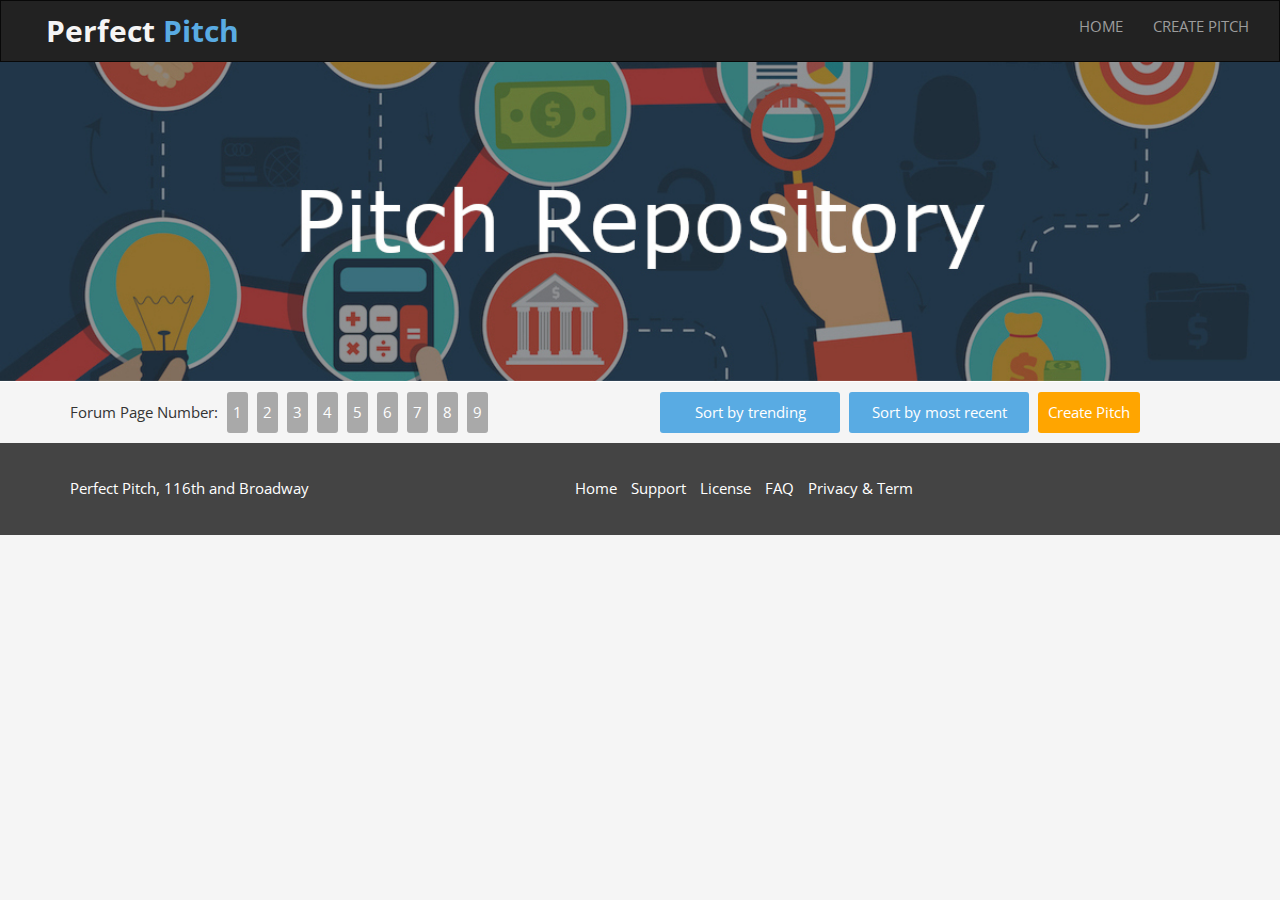
<file: index.html>
<!DOCTYPE html>
<html lang="en">
  <head>
    <meta charset="utf-8">
    <meta http-equiv="X-UA-Compatible" content="IE=edge">
    <meta name="viewport" content="width=device-width, initial-scale=1">  
    
      <script>
                      // When the user scrolls the page, execute myFunction 
                window.onscroll = function() {myFunction()};

                // Get the header
                var header = document.getElementById("myHeader");

                // Get the offset position of the navbar
                var sticky = header.offsetTop;

                // Add the sticky class to the header when you reach its scroll position. Remove "sticky" when you leave the scroll position
                function myFunction() {
                  if (window.pageYOffset > sticky) {
                    header.classList.add("sticky");
                  } else {
                    header.classList.remove("sticky");
                  }
                }
      </script>
    
  
    <!-- Font awesome -->
    <link href="css/font-awesome.css" rel="stylesheet">
    <!-- Bootstrap -->
    <link href="css/bootstrap.css" rel="stylesheet">   
    <!-- slick slider -->
    <link rel="stylesheet" type="text/css" href="css/slick.css">
    <!-- price picker slider -->
    <link rel="stylesheet" type="text/css" href="css/nouislider.css">
    <!-- Fancybox slider -->
    <link rel="stylesheet" href="css/jquery.fancybox.css" type="text/css" media="screen" /> 
    <!-- Stylesheet -->
    <link rel="stylesheet" href="css/replacement-styles.css" type="text/css"/> 
    <!-- Theme color -->
    <link rel="shortcut icon" href="img/favicon-1.png" type="image/x-icon">
    <link id="switcher" href="css/theme-color/default-theme.css" rel="stylesheet">     

    <!-- Main style sheet -->
    <link href="css/style.css" rel="stylesheet">    

   
    <!-- Google Font -->
    <link href='https://fonts.googleapis.com/css?family=Vollkorn' rel='stylesheet' type='text/css'>    
    <link href='https://fonts.googleapis.com/css?family=Open+Sans' rel='stylesheet' type='text/css'>
    

    <!-- HTML5 shim and Respond.js for IE8 support of HTML5 elements and media queries -->
    <!-- WARNING: Respond.js doesn't work if you view the page via file:// -->
    <!--[if lt IE 9]>
      <script src="https://oss.maxcdn.com/html5shiv/3.7.2/html5shiv.min.js"></script>
      <script src="https://oss.maxcdn.com/respond/1.4.2/respond.min.js"></script>
    <![endif]-->
   
  </head>
  
  <body class="aa-price-range" style="background-color:whitesmoke; margin-bottom: 0px;"> 
      <nav class="navbar navbar-inverse" style="border-radius: 0%; margin-bottom: 0px;">
          <div class="container-fluid" style="margin-bottom: 0px;">
            <div class="navbar-header">
                <h2><span style="color:whitesmoke">Perfect</span> Pitch</h2>
            </div>
            <div class="collapse navbar-collapse" id="myNavbar">
              <ul class="nav navbar-nav">
              </ul>
              <ul class="nav navbar-nav navbar-right">
                  <li><a href="index.html">HOME</a></li>
                  <li><a href="project-create.html">CREATE PITCH</a></li>
              </ul>
            </div>
          </div>
        </nav>
  <!-- End menu section -->
  <div class="container-fluid" >
    <div class="row">
<img src="img/header-home.jpg" width="100%;" style="margin-bottom: 10px;">
    </div>
  </div>
  
      
  </div>
 <div class="container" id="pageSelecteor">
    <div class = row>
      <div class="col-md-6">
          Forum Page Number:
          <button href="index.html" style="background-color: darkgray; ">
              1
          </button>
          <button href="index.html" style="background-color: darkgray;">
              2
          </button>
          <button href="index.html" style="background-color: darkgray;">
              3
          </button>
          <button href="index.html" style="background-color: darkgray;">
              4
          </button>
          <button href="index.html" style="background-color: darkgray;">
              5
          </button>
          <button href="index.html" style="background-color: darkgray;">
              6
          </button>
          <button href="index.html" style="background-color: darkgray;">
              7
          </button>
          <button href="index.html" style="background-color: darkgray;">
              8
          </button>
          <button href="index.html" style="background-color: darkgray;">
              9
          </button>
      </div>
      <div class='col-md-6'>
          
          <button id='trending' style="width: 180px">
              Sort by trending
          </button>
          <button id='recent' style='width: 180px' >
              Sort by most recent
          </button>

          <button onclick="window.location.href='project-create.html'" style="margin-right: 0px; background-color:orange; padding:10px;">
              Create Pitch
          </button>
        </div>
      </div>
            
      </div>   
    </div>
     
  <div class="container" style="margin-bottom:0px;">
    <div class="row" id= "content-box">
      
    </div>
  </div>



  <!-- Footer -->
  <footer id="aa-footer">
    <div class="container">
      <div class="row">
        <div class="col-md-12">
        <div class="aa-footer-area">
          <div class="row">
            <div class="col-md-3 col-sm-6 col-xs-12">
              <div class="aa-footer-left">
               <p>Perfect Pitch,  116th and Broadway</p>
              </div>
            </div>
            <div class="col-md-6 col-sm-12 col-xs-12">
              <div class="aa-footer-right">
                <a href="index.html">Home</a>
                <a href="index.html">Support</a>
                <a href="index.html">License</a>
                <a href="index.html">FAQ</a>
                <a href="index.html">Privacy & Term</a>
              </div>
            </div>            
          </div>
        </div>
      </div>
      </div>
    </div>
  </footer>
  <!-- / Footer -->

 
  
  <!-- jQuery library -->
  <!--<script src="https://ajax.googleapis.com/ajax/libs/jquery/1.11.3/jquery.min.js"></script> -->
  <script src="js/jquery.min.js"></script>   
  <!-- Include all compiled plugins (below), or include individual files as needed -->
  <script src="js/bootstrap.js"></script>   
  <!-- slick slider -->
  <script type="text/javascript" src="js/slick.js"></script>
  <!-- Price picker slider -->
  <script type="text/javascript" src="js/nouislider.js"></script>
   <!-- mixit slider -->
  <script type="text/javascript" src="js/jquery.mixitup.js"></script>
  <!---Add boxes-->
  <script type="text/javascript" src="js/populate.js"></script>
  <!-- Add fancyBox -->        
  <script type="text/javascript" src="js/jquery.fancybox.pack.js"></script>
  <!-- Custom js -->
  <script src="js/custom.js"></script> 

  </body>
</html>
</file>
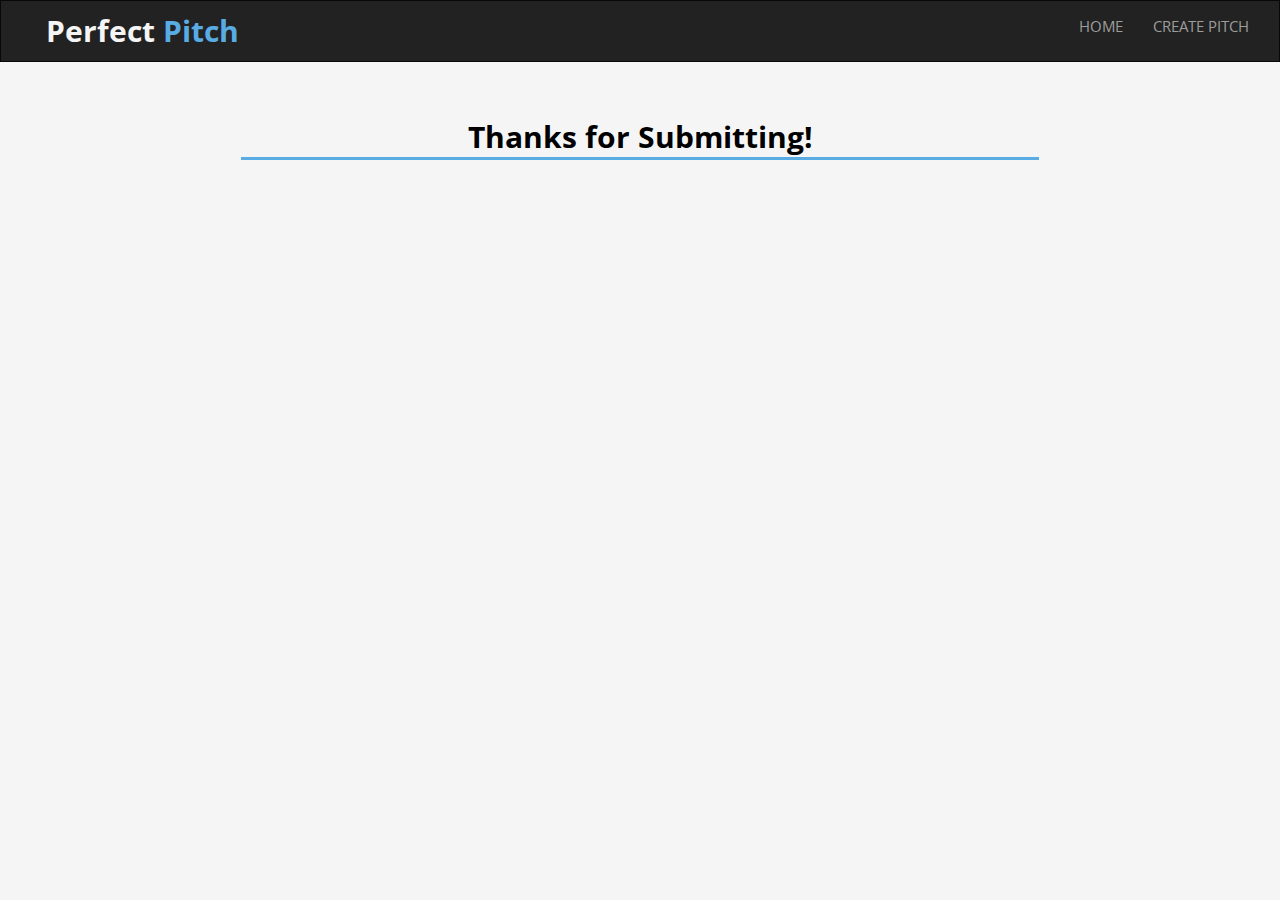
<file: project-confirmation.html>
<!DOCTYPE html>
<html lang="en">
  <head>
    <meta charset="utf-8">
    <meta http-equiv="X-UA-Compatible" content="IE=edge">
    <meta name="viewport" content="width=device-width, initial-scale=1">    
    <title>Perfect Pitch | Home</title>
  
    <!-- Font awesome -->
    <link href="css/font-awesome.css" rel="stylesheet">
    <!-- Bootstrap -->
    <link href="css/bootstrap.css" rel="stylesheet"> 
    <!-- Theme color -->
    <link rel="stylesheet" href="css/jquery.fancybox.css" type="text/css" media="screen" /> 
    <link rel="stylesheet" href="css/replacement-styles.css" type="text/css"/> 
    <link rel="stylesheet" type="text/css" href="css/slick.css">
    <link id="switcher" href="css/theme-color/default-theme.css" rel="stylesheet">     

    <!-- Main style sheet -->
    <link href="css/style.css" rel="stylesheet">    

   
    <!-- Google Font -->
    <link href='https://fonts.googleapis.com/css?family=Vollkorn' rel='stylesheet' type='text/css'>    
    <link href='https://fonts.googleapis.com/css?family=Open+Sans' rel='stylesheet' type='text/css'>
  </head>
  <body>
    <nav class="navbar navbar-inverse" style="border-radius: 0%">
            <div class="container-fluid">
                <div class="navbar-header">
                    <h2><span style="color:whitesmoke">Perfect</span> Pitch</h2>
                </div>
                <div class="collapse navbar-collapse" id="myNavbar">
                <ul class="nav navbar-nav">
                </ul>
                <ul class="nav navbar-nav navbar-right">
                    <li><a href="index.html">HOME</a></li>
                    <li><a href="project-create.html">CREATE PITCH</a></li>
                </ul>
                </div>
            </div>
            </nav>

    <div class="container">

        <div class ="row">
            <div class="col-lg-12 col-md-12" id="project-title">
                <div class="aa-title" >
                    <h2 style="width: 70%; margin-left: 15%; border-bottom: 3px solid #59abe3;">Thanks for Submitting!</h2>
                </div>
            </div>
        </div>
    </div>
  </body>
  <script src="js/bootstrap.js"></script>   
</html>
</file>
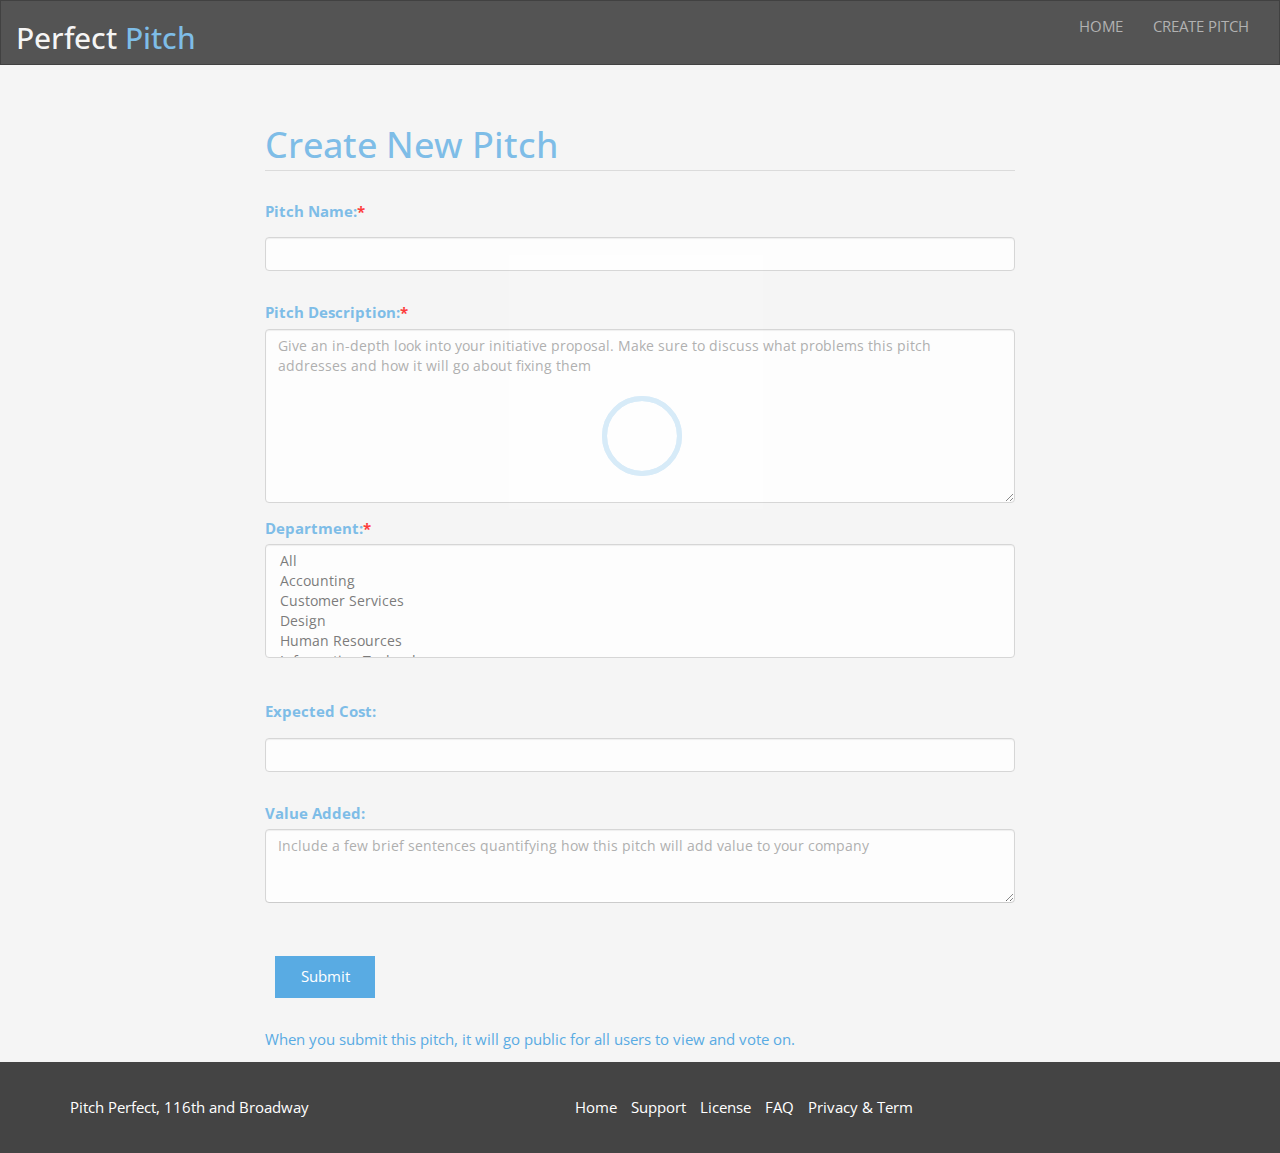
<file: project-create.html>
<!DOCTYPE html>
<html lang="en">
  <head>
    <meta charset="utf-8">
    <meta http-equiv="X-UA-Compatible" content="IE=edge">
    <meta name="viewport" content="width=device-width, initial-scale=1">    
    <title>Pitch Perfect | Home</title>
    
    <!-- Favicon -->
    <link rel="shortcut icon" href="img/favicon-1.png" type="image/x-icon">

    <!-- Font awesome -->
    <link href="css/font-awesome.css" rel="stylesheet">
    <!-- Bootstrap -->
    <link href="css/bootstrap.css" rel="stylesheet">   
    <!-- slick slider -->
    <link rel="stylesheet" type="text/css" href="css/slick.css">
    <!-- price picker slider -->
    <link rel="stylesheet" type="text/css" href="css/nouislider.css">
    <!-- Fancybox slider -->
    <link rel="stylesheet" href="css/jquery.fancybox.css" type="text/css" media="screen" /> 
    <!-- Theme color -->
    <link id="switcher" href="css/theme-color/default-theme.css" rel="stylesheet">
    <!-- Extra Styles -->
    <link rel = "stylesheet" href="css/form-style.css" >     

    <!-- Main style sheet -->
    <link href="css/style.css" rel="stylesheet">    

   
    <!-- Google Font -->
    <link href='https://fonts.googleapis.com/css?family=Vollkorn' rel='stylesheet' type='text/css'>    
    <link href='https://fonts.googleapis.com/css?family=Open+Sans' rel='stylesheet' type='text/css'>
    

    <!-- HTML5 shim and Respond.js for IE8 support of HTML5 elements and media queries -->
    <!-- WARNING: Respond.js doesn't work if you view the page via file:// -->
    <!--[if lt IE 9]>
      <script src="https://oss.maxcdn.com/html5shiv/3.7.2/html5shiv.min.js"></script>
      <script src="https://oss.maxcdn.com/respond/1.4.2/respond.min.js"></script>
    <![endif]-->

  </head>
  <body class="aa-price-range">  
  <!-- Pre Loader -->
  <div id="aa-preloader-area">
    <div class="pulse"></div>
  </div>
  <!-- SCROLL TOP BUTTON -->
    <a class="scrollToTop" href="#"><i class="fa fa-angle-double-up"></i></a>
  <!-- END SCROLL TOP BUTTON -->

  <!--Input Project Form-->
  <nav class="navbar navbar-inverse" style="border-radius: 0%">
        <div class="container-fluid">
          <div class="navbar-header">
                <h2><span style="color:whitesmoke">Perfect</span> Pitch</h2>
          </div>
          <div class="collapse navbar-collapse" id="myNavbar">
            <ul class="nav navbar-nav">
            </ul>
            <ul class="nav navbar-nav navbar-right">
                <li><a href="index.html">HOME</a></li>
                <li><a href="project-create.html">CREATE PITCH</a></li>
            </ul>
          </div>
        </div>
      </nav>
    <div class="container">
        <div class="row">
            <div class="col-lg-2 col-md-2"></div>
           <div class="col-lg-8 col-md-8">
                <h1>Create New Pitch</h1>
                <form action="http://localhost:5000/post/pitchInfo/" method="POST"> <!--JAN edit the action form to be your localhost-->
                    <label for="name" id="top" >Pitch Name:<span style='color: red'>*</span></label>
                    <input type = "text" name="name" id="name" class="form-control" required><br>
                    <div class="form-group">
                        <label for="desc" >Pitch Description:<span style='color: red'>*</span></label>
                        <textarea class="form-control" name="desc" id="desc" rows="8" placeholder="Give an in-depth look into your initiative proposal. Make sure to discuss what problems this pitch addresses and how it will go about fixing them"></textarea>
                    </div>
                    <label for="dept" >Department:<span style='color: red'>*</span></label><br>
                    <select name="dept" id="dept" size="5" class="form-control" required> <!--TODO: if we have time, we can get fancy and have companies specialize which departments appear in the dropdown-->
                        <option value="marketing">All</option>
                        <option value="marketing">Accounting</option>
                        <option value="marketing">Customer Services</option>
                        <option value="marketing">Design</option>
                        <option value="marketing">Human Resources</option>
                        <option value="marketing">Information Technology</option>
                        <option value="marketing">Marketing</option>
                        <option value="marketing">Recruiting</option>
                        <option value="marketing">Other</option>
                    </select><br><br>
                    <!--<label for="dept-cust">Custom Category:</label>
                    <input type ="text" name="dept-cust"><br> -->
                    <label for="cost">Expected Cost:</label>
                    <input type="number" id="cost" name="cost" class="form-control"><br>
                    <label for="value">Value Added:</label>
                    <textarea class="form-control" name="value" id="value" placeholder="Include a few brief sentences quantifying how this pitch will add value to your company" rows="3"></textarea><br>
                    <!--<label for="headPicture">Include Photo:</label>
                    <input type="file" class="file-input" name = "headPicture" accept="image/*">
                    <label for="data">Relevant Data Visualization:</label>
                    <input type="file" class="file-input" name = "data" accept="image/*">-->
                    <br><input type="submit" id="submit" class="submit" class="form-control">
                </form>
                <br>
                <p>When you submit this pitch, it will go public for all users to view and vote on.</p>
                <div class="col-lg-2 col-md-2"></div>
            </div> 
        </div>
    </div>

  <!-- Footer -->
  <footer id="aa-footer">
    <div class="container">
      <div class="row">
        <div class="col-md-12">
        <div class="aa-footer-area">
          <div class="row">
            <div class="col-md-3 col-sm-6 col-xs-12">
              <div class="aa-footer-left">
               <p>Pitch Perfect,  116th and Broadway</p>
              </div>
            </div>
            <div class="col-md-6 col-sm-12 col-xs-12">
              <div class="aa-footer-right">
                <a href="index.html">Home</a>
                <a href="index.html">Support</a>
                <a href="index.html">License</a>
                <a href="index.html">FAQ</a>
                <a href="index.html">Privacy & Term</a>
              </div>
            </div>            
          </div>
        </div>
      </div>
      </div>
    </div>
  </footer>
  <!-- / Footer -->

 
  
  <!-- jQuery library -->
  <!--<script src="https://ajax.googleapis.com/ajax/libs/jquery/1.11.3/jquery.min.js"></script> -->
  <script src="js/jquery.min.js"></script>   
  <!-- Include all compiled plugins (below), or include individual files as needed -->
  <script src="js/bootstrap.js"></script>   
  <!-- slick slider -->
  <script type="text/javascript" src="js/slick.js"></script>
  <!-- Price picker slider -->
  <script type="text/javascript" src="js/nouislider.js"></script>
   <!-- mixit slider -->
  <script type="text/javascript" src="js/jquery.mixitup.js"></script>
  <!-- Add fancyBox -->        
  <script type="text/javascript" src="js/jquery.fancybox.pack.js"></script>
  <!-- Custom js -->
  <script src="js/custom.js"></script> 

  </body>
</html>
</file>
<file: css/nouislider.css>
/* Functional styling;
 * These styles are required for noUiSlider to function.
 * You don't need to change these rules to apply your design.
 */
.noUi-target,
.noUi-target * {
-webkit-touch-callout: none;
-webkit-user-select: none;
-ms-touch-action: none;
	touch-action: none;
-ms-user-select: none;
-moz-user-select: none;
	user-select: none;
-moz-box-sizing: border-box;
	box-sizing: border-box;
}
.noUi-target {
	position: relative;
	direction: ltr;
}
.noUi-base {
	width: 100%;
	height: 100%;
	position: relative;
	z-index: 1; /* Fix 401 */
}
.noUi-origin {
	position: absolute;
	right: 0;
	top: 0;
	left: 0;
	bottom: 0;
}
.noUi-handle {
	position: relative;
	z-index: 1;
}
.noUi-stacking .noUi-handle {
/* This class is applied to the lower origin when
   its values is > 50%. */
	z-index: 10;
}
.noUi-state-tap .noUi-origin {
-webkit-transition: left 0.3s, top 0.3s;
	transition: left 0.3s, top 0.3s;
}
.noUi-state-drag * {
	cursor: inherit !important;
}

/* Painting and performance;
 * Browsers can paint handles in their own layer.
 */
.noUi-base,
.noUi-handle {
	-webkit-transform: translate3d(0,0,0);
	transform: translate3d(0,0,0);
}

/* Slider size and handle placement;
 */
.noUi-horizontal {
	height: 5px;
}
.noUi-horizontal .noUi-handle {
	cursor: pointer;
	height: 23px;
	left: -17px;
	top: -10px;
	width: 28px;
}
.noUi-vertical {
	width: 18px;
}
.noUi-vertical .noUi-handle {
	width: 28px;
	height: 34px;
	left: -6px;
	top: -17px;
}

/* Styling;
 */
.noUi-background {
	background: #FAFAFA;
	box-shadow: inset 0 1px 1px #f0f0f0;
}
.noUi-connect {
	background: #ccc;
	box-shadow: inset 0 0 3px rgba(51,51,51,0.45);
-webkit-transition: background 450ms;
	transition: background 450ms;
}
.noUi-origin {
	border-radius: 2px;
}
.noUi-target {
	border-radius: 0px;
	border: 1px solid #D3D3D3;
	box-shadow: inset 0 1px 1px #F0F0F0, 0 3px 6px -5px #BBB;
	margin-top: 30px;
	margin-bottom: 10px;
}
.noUi-target.noUi-connect {
	box-shadow: inset 0 0 3px rgba(51,51,51,0.45), 0 3px 6px -5px #BBB;
}

/* Handles and cursors;
 */
.noUi-draggable {
	cursor: w-resize;
}
.noUi-vertical .noUi-draggable {
	cursor: n-resize;
}
.noUi-handle {
	border: 1px solid #D9D9D9;
	border-radius: 0px;
	background: #FFF;
	cursor: default;
	box-shadow: inset 0 0 1px #FFF,
				inset 0 1px 7px #EBEBEB,
				0 3px 6px -3px #BBB;
}
.noUi-active {
	box-shadow: inset 0 0 1px #FFF,
				inset 0 1px 7px #DDD,
				0 3px 6px -3px #BBB;
}

/* Handle stripes;
 */
.noUi-handle:before,
.noUi-handle:after {
	content: "";
	display: block;
	position: absolute;
	height: 10px;
	width: 1px;
	background: #E8E7E6;
	left: 9px;
	top: 5px;
}
.noUi-handle:after {
	left: 15px;
}
.noUi-vertical .noUi-handle:before,
.noUi-vertical .noUi-handle:after {
	width: 14px;
	height: 1px;
	left: 6px;
	top: 14px;
}
.noUi-vertical .noUi-handle:after {
	top: 17px;
}

/* Disabled state;
 */
[disabled].noUi-connect,
[disabled] .noUi-connect {
	background: #B8B8B8;
}
[disabled].noUi-origin,
[disabled] .noUi-handle {
	cursor: not-allowed;
}
</file>
<file: css/replacement-styles.css>
button{
    padding-top:10px;
    padding-bottom: 10px;
    background-color: #59abe3;
    color:#fff;
    border-color: #59abe3;
    box-shadow: none;
    border-style: none;
    border-radius: 3px;
    margin-left: 5px;
    margin-bottom: 10px;
}
.project-display{
    padding: 5px;
    margin-top:0px;
    padding-bottom:10px;
    margin-bottom:10px;
    margin-left: 5px;
    margin-right: 5px;
    margin-bottom: 10px;
    border-radius: 10px;
    background-color: white;
    box-shadow: 0 1px 2px #c9cccd;
    height: 18vh;
}
#content-box{
    padding-left:10%;
    width: 90%;
    align-content: center;
}
.container-left{
    float:left;
    width: 85%;
    margin-left: 25px;
}

.project-display h3 a{
    font-family: "Open Sans";
    color: #59abe3;
}
.project-display h3 a:hover{
    text-decoration: underline;
}
.project-display p{
    font-family: "Open Sans";
    color: slategray;
}
.project-display span{
    font-size: small;
    color: #e36759;
}

#project-title h2{
    padding-top:25px;
    color: black;
}
#attributes{
    background-color:#59abe3;
    border-right: 1px solid #59abe3;
    color:white;
    padding-top: 10px;
    padding-bottom:100px;
    margin-right:0px;
    border-radius: 10px;
}
#attributes span{
    font-weight: bold;
}
#project-description{
    padding-top:10px;
    margin-left: 0px;
}
/* Style the header */
.header {
  padding: 10px 16px;
  background: #555;
  color: #f1f1f1;
  text-align: left;
}

h2 {
    font-size: 30px;
    font-weight: 700;
    line-height: 40px;
    margin-left: 30px;
    margin-top: 10px;
}
/* Page content */
.content {
  padding: 16px;
    text-align: center;
}

/* The sticky class is added to the header with JS when it reaches its scroll position */
.sticky {
  position: fixed;
  top: 0;
  width: 100%
}

/* Add some top padding to the page content to prevent sudden quick movement (as the header gets a new position at the top of the page (position:fixed and top:0) */
.sticky + .content {
  padding-top: 102px;
    text-align: center;
}

#pitchesbox {
    width: 60%;
    background-color:white;
    box-shadow: 0 1px 2px #c9cccd;
}

#bottomrow {
    margin-top: 20px;
}

#desctitle {
    text-align: left;
}
</file>
<file: css/theme-color/default-theme.css>
/*=======================================
Template Design By MarkUps.
Author URI : http://www.markups.io/
========================================*/
h2 {
  color: #59abe3;
}

.aa-primary-btn:hover, .aa-primary-btn:focus {
  color: #59abe3;
  border-color: #59abe3;
}

.aa-secondary-btn {
  background-color: #59abe3;
}

.aa-view-btn {
  background-color: #59abe3;
}
.aa-view-btn:hover, .aa-view-btn:focus {
  color: #59abe3;
}

.scrollToTop {
  background-color: #59abe3;
  border: 2px solid #59abe3;
}

.scrollToTop:hover,
.scrollToTop:focus {
  color: #59abe3;
}

.pulse:before, .pulse:after {
  border: 5px solid #59abe3;
}

#aa-menu-area .main-navbar .navbar-header .aa-logo span {
  color: #59abe3;
}
#aa-menu-area .main-navbar .navbar-nav li a:hover, #aa-menu-area .main-navbar .navbar-nav li a:focus {
  color: #59abe3;
}
#aa-menu-area .main-navbar .navbar-nav .active a {
  color: #59abe3;
}
#aa-menu-area .main-navbar .navbar-nav .open a {
  color: #59abe3;
}
#aa-menu-area .main-navbar .navbar-nav .dropdown-menu li a:hover, #aa-menu-area .main-navbar .navbar-nav .dropdown-menu li a:focus {
  color: #59abe3;
}

#aa-slider .aa-slider-area .aa-top-slider .slick-prev:hover,
#aa-slider .aa-slider-area .aa-top-slider .slick-next:hover {
  background-color: #59abe3;
}
#aa-slider .aa-slider-area .aa-top-slider .aa-top-slider-price {
  color: #59abe3;
}
#aa-slider .aa-slider-area .aa-top-slider .aa-top-slider-btn:hover, #aa-slider .aa-slider-area .aa-top-slider .aa-top-slider-btn:focus {
  color: #59abe3;
}

#aa-advance-search .aa-advance-search-area .aa-advance-search-top .aa-single-advance-search .aa-search-btn {
  background-color: #59abe3;
}

.aa-single-filter-search .noUi-connect {
  background-color: #59abe3;
}
.aa-single-filter-search .noUi-handle {
  background-color: #59abe3;
}

.aa-title span {
  background-color: #59abe3;
}
.aa-title span:before {
  background-color: #59abe3;
}
.aa-title span:after {
  background-color: #59abe3;
}

.aa-properties-item .for-sale {
  background-color: #59abe3;
}

#aa-service .aa-service-area .aa-service-content .aa-single-service .aa-service-icon span {
  background-color: #59abe3;
}
#aa-service .aa-service-area .aa-service-content .aa-single-service .aa-single-service-content h4 a:hover {
  color: #59abe3;
}

#aa-agents .aa-agents-area .aa-agents-content .aa-agents-slider li .aa-single-agents .aa-agetns-info {
  background-color: #59abe3;
}
#aa-agents .aa-agents-area .aa-agents-content .aa-agents-slider li .aa-single-agents .aa-agetns-info .aa-agent-social a:hover, #aa-agents .aa-agents-area .aa-agents-content .aa-agents-slider li .aa-single-agents .aa-agetns-info .aa-agent-social a:focus {
  color: #59abe3;
}

#aa-client-testimonial .aa-client-testimonial-area .aa-testimonial-content .aa-testimonial-slider li .aa-testimonial-single .aa-testimonial-info p:before {
  color: #59abe3;
}

.aa-blog-single .aa-date-tag {
  background-color: #59abe3;
}
.aa-blog-single .aa-blog-single-content h3 a:hover, .aa-blog-single .aa-blog-single-content h3 a:focus {
  color: #59abe3;
}
.aa-blog-single .aa-blog-single-bottom .aa-blog-author:hover, .aa-blog-single .aa-blog-single-bottom .aa-blog-author:focus {
  color: #59abe3;
}
.aa-blog-single .aa-blog-single-bottom .aa-blog-comments:hover, .aa-blog-single .aa-blog-single-bottom .aa-blog-comments:focus {
  color: #59abe3;
}

#aa-footer .aa-footer-area .aa-footer-left p a:hover, #aa-footer .aa-footer-area .aa-footer-left p a:focus {
  color: #59abe3;
}
#aa-footer .aa-footer-area .aa-footer-middle a:hover, #aa-footer .aa-footer-area .aa-footer-middle a:focus {
  color: #59abe3;
  border-color: #59abe3;
}
#aa-footer .aa-footer-area .aa-footer-right a:hover, #aa-footer .aa-footer-area .aa-footer-right a:focus {
  color: #59abe3;
}

#aa-property-header .aa-property-header-inner .breadcrumb li.active {
  color: #59abe3;
}

#aa-properties .aa-properties-content .aa-properties-content-head .aa-properties-content-head-right a:hover, #aa-properties .aa-properties-content .aa-properties-content-head .aa-properties-content-head-right a:focus {
  color: #59abe3;
  border-color: #59abe3;
}
#aa-properties .aa-properties-sidebar .aa-properties-single-sidebar .aa-single-advance-search .aa-search-btn {
  background-color: #59abe3;
}
#aa-properties .aa-properties-sidebar .aa-properties-single-sidebar .media .media-body h4 a:hover {
  color: #59abe3;
}

.aa-properties-content-bottom .pagination li a:hover, .aa-properties-content-bottom .pagination li a:focus {
  background-color: #59abe3;
  border-color: #59abe3;
}
.aa-properties-content-bottom .pagination .active a {
  background-color: #59abe3;
}

.aa-properties-details .aa-properties-details-img .slick-prev, .aa-properties-details .aa-properties-details-img .slick-next {
  background-color: #59abe3;
}
.aa-properties-details .aa-properties-info ul li:before {
  color: #59abe3;
}

.aa-properties-social ul li a:hover, .aa-properties-social ul li a:focus {
  color: #59abe3;
  border-color: #59abe3;
}

#aa-blog .aa-blog-area .aa-blog-sidebar .aa-blog-sidebar-single .aa-blog-search .aa-search-text:focus {
  border-color: #59abe3;
}
#aa-blog .aa-blog-area .aa-blog-sidebar .aa-blog-sidebar-single .aa-blog-search .aa-search-submit:hover, #aa-blog .aa-blog-area .aa-blog-sidebar .aa-blog-sidebar-single .aa-blog-search .aa-search-submit:focus {
  color: #59abe3;
}
#aa-blog .aa-blog-area .aa-blog-sidebar .aa-blog-sidebar-single .aa-blog-catg li a:hover, #aa-blog .aa-blog-area .aa-blog-sidebar .aa-blog-sidebar-single .aa-blog-catg li a:focus {
  color: #59abe3;
}
#aa-blog .aa-blog-area .aa-blog-sidebar .aa-blog-sidebar-single .tag-cloud a:hover, #aa-blog .aa-blog-area .aa-blog-sidebar .aa-blog-sidebar-single .tag-cloud a:focus {
  background-color: #59abe3;
  border-color: #59abe3;
}
#aa-blog .aa-blog-area .aa-blog-sidebar .aa-blog-sidebar-single .aa-blog-recent-post .media .media-body .media-heading a:hover, #aa-blog .aa-blog-area .aa-blog-sidebar .aa-blog-sidebar-single .aa-blog-recent-post .media .media-body .media-heading a:focus {
  color: #59abe3;
}

.aa-blog-details .aa-blog-single-content h1,
.aa-blog-details .aa-blog-single-content h3,
.aa-blog-details .aa-blog-single-content h4 {
  color: #59abe3;
  font-weight: bold;
}

.aa-blog-navigation .aa-blog-pagination-left .aa-prev:hover, .aa-blog-navigation .aa-blog-pagination-left .aa-prev:focus {
  color: #59abe3;
  border-color: #59abe3;
}
.aa-blog-navigation .aa-blog-pagination-right .aa-next:hover, .aa-blog-navigation .aa-blog-pagination-right .aa-next:focus {
  color: #59abe3;
  border-color: #59abe3;
}

.aa-comments-area .comments .commentlist li .reply-btn:hover, .aa-comments-area .comments .commentlist li .reply-btn:focus {
  color: #59abe3;
  border-color: #59abe3;
}
.aa-comments-area .comments .commentlist li .author-tag {
  background-color: #59abe3;
}

#respond input[type="text"]:focus,
#respond input[type="email"]:focus,
#respond input[type="url"]:focus {
  border: 1px solid #59abe3;
}
#respond textarea:focus {
  border: 1px solid #59abe3;
}
#respond .form-submit input:hover {
  color: #59abe3;
  border-color: #59abe3;
}

#aa-contact .aa-contact-area .aa-contact-bottom .aa-contact-form input[type="text"]:focus,
#aa-contact .aa-contact-area .aa-contact-bottom .aa-contact-form input[type="email"]:focus,
#aa-contact .aa-contact-area .aa-contact-bottom .aa-contact-form input[type="url"]:focus {
  border: 2px solid #59abe3;
}
#aa-contact .aa-contact-area .aa-contact-bottom .aa-contact-form textarea:focus {
  border: 2px solid #59abe3;
}
#aa-contact .aa-contact-area .aa-contact-bottom .aa-contact-form .form-submit input:hover {
  color: #59abe3;
  border: 2px solid #59abe3;
}

#aa-error .aa-error-area h2 {
  border: 3px solid #59abe3;
}
#aa-error .aa-error-area h2:before {
  border: 3px solid #59abe3;
}
#aa-error .aa-error-area a:hover, #aa-error .aa-error-area a:focus {
  color: #59abe3;
  border-color: #59abe3;
}

#aa-gallery .aa-gallery-area .aa-gallery-content .aa-gallery-top ul li:hover, #aa-gallery .aa-gallery-area .aa-gallery-content .aa-gallery-top ul li:focus {
  background-color: #59abe3;
  border-color: #59abe3;
}
#aa-gallery .aa-gallery-area .aa-gallery-content .aa-gallery-top ul .active {
  background-color: #59abe3;
  border-color: #59abe3;
}
#aa-gallery .aa-gallery-area .aa-gallery-content .aa-gallery-body .aa-single-gallery .aa-single-gallery-item .aa-single-gallery-info a:hover, #aa-gallery .aa-gallery-area .aa-gallery-content .aa-gallery-body .aa-single-gallery .aa-single-gallery-item .aa-single-gallery-info a:focus {
  color: #59abe3;
  border-color: #59abe3;
}

#aa-signin .aa-signin-area .aa-signin-form .aa-single-submit input[type="submit"] {
  background-color: #59abe3;
  border: 2px solid #59abe3;
}
#aa-signin .aa-signin-area .aa-signin-form .aa-single-submit input[type="submit"]:hover {
  color: #59abe3;
  border-color: #59abe3;
}

.navbar-default .navbar-toggle {
  border-color: #59abe3;
}

.navbar-default .navbar-toggle .icon-bar {
  background-color: #59abe3;
}


/*=======================================
Template Design By MarkUps.
Author URI : http://www.markups.io/
========================================*/
</file>
<file: css/form-style.css>
#top{
    margin-top: 20px;
}
h1 {
    color: #59abe3;
    padding-top:20px; 
    padding-bottom:5px;
    border-bottom:1px solid lightgray;
} 
p{
    color: #59abe3;  
}
label{
    color: #59abe3;  
}
.required{
    color: #e36759;
}
button{
    color: #59abe3;
    border-color: #59abe3;
}

.form-control{
    margin-left: 0px;
}
input{
    margin:10px;
    margin-right:none;
}
.submit{
    width: 100px;
    padding-top:10px;
    padding-bottom: 10px;
    background-color: #59abe3;
    color:#fff;
    border-color: #59abe3;
    box-shadow: none;
    border-style: none;
    border-radius: 0%; 
}
.file-input button{
    background-color: #59abe3;
    color:#fff;
    border-radius: 0%;
}
</file>
<file: css/style.css>
/*
  Template Name: Home Property
  Author : MarkUps
  Author URI: http://www.markups.io/
  Version: 1.0
  Tags: light, white, real esteate, property, multi page, custom-colors, Bootstrap, responsive, html5, css3, Sass, template, web template

*/

/* Table of Content
==================================================
#BASIC TYPOGRAPHY
#HEADER SECTION
#NAVBAR SECTION
#SLIDER SECTION
#ADVANCE SEARCH SECTION
#ABOUT US SECTION
#LATEST PROPERTY SECTION
#SERVICE SECTION
#PROMO BANNER SECTION
#AGENTS SECTION
#TESTIMONIAL SECTION
#CLIENT BRAND SECTION
#LATEST BLOG SECTION
#PROPERTY PAGE
#PROPERTY DETAILS PAGE
#BLOG PAGE
#BLOG SINGLE PAGE
#CONTACT PAGE
#GALLERY PAGE
#ERROR  PAGE
#CONTACT  PAGE
#SIGNIN & REGISTER  PAGE
#FOOTER SECTION
#RESPONSIVE DESIGN
*/
/* BASE - Base tyles, Variables, Mixins, etc. */

body {
  background-color: whitesmoke;
  font-family: "Open Sans";
  color: #333333;
  font-size: 15px;
  overflow-x: hidden;
}

.no-padding {
  padding: 0;
}

/* MODULES - Individual site components */
ul {
  padding: 0;
  margin: 0;
  list-style: none;
}

a {
  text-decoration: none;
  color: #333333;
}

a:hover,
a:focus {
  outline: none;
  text-decoration: none;
}

h1, h2, h3, h4, h5, h6 {
  font-family: "Open Sans";
}


img {
  border: none;
}

.aa-primary-btn {
  font-size: 16px;
  padding: 10px 30px;
  border: 1px solid #e9e9e9;
  margin-top: 10px;
  display: inline-block;
  -webkit-transition: 0.5s;
  -moz-transition: 0.5s;
  -ms-transition: 0.5s;
  -o-transition: 0.5s;
  transition: 0.5s;
}
.aa-primary-btn:hover, .aa-primary-btn:focus {
  text-decoration: none;
}
.aa-primary-btn span {
  margin-right: 5px;
}

.aa-secondary-btn {
  color: #fff;
  padding: 5px 10px;
  -webkit-transition: all 0.5s;
  -moz-transition: all 0.5s;
  -ms-transition: all 0.5s;
  -o-transition: all 0.5s;
  transition: all 0.5s;
}
.aa-secondary-btn:hover, .aa-secondary-btn:focus {
  background-color: #000;
  color: #fff;
}

.aa-view-btn {
  color: #fff;
  padding: 10px 15px;
  font-size: 16px;
  display: inline-block;
  -webkit-transition: all 0.5s;
  -moz-transition: all 0.5s;
  -ms-transition: all 0.5s;
  -o-transition: all 0.5s;
  transition: all 0.5s;
}
.aa-view-btn:hover, .aa-view-btn:focus {
  background-color: #fff;
}

/* LAYOUTS - Page layout styles */

/*==================
 HEADER SECTION
====================*/

#aa-header {
  border-bottom: 1px solid #fff;
  left: 0;
  position: absolute;
  right: 0;
  top: 0;
  width: 100%;
  z-index: 99;
}
#aa-header .aa-header-area {
  display: inline;
  padding: 5px 0;
  float: left;
  width: 100%;
}
#aa-header .aa-header-area .aa-header-left {
  display: inline;
  float: left;
  width: 100%;
}
#aa-header .aa-header-area .aa-header-left .aa-telephone-no {
  color: #fff;
  float: left;
  font-size: 15px;
}
#aa-header .aa-header-area .aa-header-left .aa-telephone-no span {
  margin-right: 5px;
}
#aa-header .aa-header-area .aa-header-left .aa-telephone-no span .skype_c2c_logo_img {
  display: none !important;
}
#aa-header .aa-header-area .aa-header-left .aa-telephone-no .skype_c2c_text_span {
  color: #fff !important;
}
#aa-header .aa-header-area .aa-header-left .aa-email {
  color: #fff;
  float: left;
  letter-spacing: 0.5px;
  margin-left: 20px;
  font-size: 15px;
}
#aa-header .aa-header-area .aa-header-left .aa-email span {
  margin-right: 5px;
}
#aa-header .aa-header-area .aa-header-right {
  display: inline;
  float: left;
  width: 100%;
  text-align: right;
}
#aa-header .aa-header-area .aa-header-right .aa-register {
  border-right: 1px solid #f8f8f8;
  color: #fff;
  margin-right: 5px;
  padding-right: 10px;
  font-size: 15px;
}
#aa-header .aa-header-area .aa-header-right .aa-login {
  color: #fff;
  font-size: 15px;
}

/*==================
 NAVBAR SECTION
====================*/

#aa-menu-area {
  left: 0;
  padding-top: 20px;
  position: absolute;
  right: 0;
  top: 35px;
  width: 100%;
  z-index: 99;
}
#aa-menu-area .main-navbar {
  background-color: #A9A9A9;
  border: medium none;
  border-radius: 0;
}
#aa-menu-area .main-navbar .navbar-header .navbar-brand {
  padding: 0;
}
#aa-menu-area .main-navbar .navbar-header .aa-logo {
  border: 2px solid #fff;
  color: #fff;
  font-family: "Open Sans";
  font-size: 80px;
  padding: 15px;
  line-height: 13px;
}
#aa-menu-area .main-navbar .navbar-header .aa-logo-img {
  border: none;
  height: 50px;
  width: 30px;
}
#aa-menu-area .main-navbar .navbar-header .aa-logo-img img {
  width: 100%;
  height: 100%;
}
#aa-menu-area .main-navbar .navbar-nav li a {
  color: #fff;
  -webkit-transition: all 0.5s;
  -moz-transition: all 0.5s;
  -ms-transition: all 0.5s;
  -o-transition: all 0.5s;
  transition: all 0.5s;
}
#aa-menu-area .main-navbar .navbar-nav .active a {
  background-color: #FFF;
}
#aa-menu-area .main-navbar .navbar-nav .open a {
  background-color: #fff;
}
#aa-menu-area .main-navbar .navbar-nav .dropdown-menu {
  border: none;
  border-radius: 0;
  margin-top: 5px;
}
#aa-menu-area .main-navbar .navbar-nav .dropdown-menu li a {
  color: #555;
  padding: 8px 10px;
}
#aa-menu-area .main-navbar .navbar-right {
  margin-right: -30px;
}
#aa-menu-area .navbar-fixed-top {
  background-color: #FFF;
  padding: 15px 0;
  -webkit-transition: all 0.5s;
  -moz-transition: all 0.5s;
  -ms-transition: all 0.5s;
  -o-transition: all 0.5s;
  transition: all 0.5s;
}
#aa-menu-area .navbar-fixed-top .navbar-header .aa-logo {
  border: 2px solid #888;
  color: #555;
}
#aa-menu-area .navbar-fixed-top .navbar-nav li a {
  color: #555;
}

/*scrol to top*/

.scrollToTop {
  bottom: 60px;
  color: #fff;
  display: none;
  font-size: 23px;
  height: 50px;
  line-height: 45px;
  position: fixed;
  right: 20px;
  text-align: center;
  text-decoration: none;
  -webkit-transition: all 0.5s ease 0s;
  -moz-transition: all 0.5s ease 0s;
  -ms-transition: all 0.5s ease 0s;
  -o-transition: all 0.5s ease 0s;
  transition: all 0.5s ease 0s;
  width: 50px;
  z-index: 999;
}

.scrollToTop:hover,
.scrollToTop:focus {
  background-color: #FFF;
  text-decoration: none;
  outline: none;
}
/* Style the header */
.header {
  padding: 10px 16px;
  background: #555;
  color: #f1f1f1;
  text-align: left;
}

/* Page content */
.content {
  padding: 16px;
    text-align: center;
}

/* The sticky class is added to the header with JS when it reaches its scroll position */
.sticky {
  position: fixed;
  top: 0;
  width: 100%
}

/* Add some top padding to the page content to prevent sudden quick movement (as the header gets a new position at the top of the page (position:fixed and top:0) */
.sticky + .content {
  padding-top: 102px;
    text-align: center;
}
/*Preloader*/
#aa-preloader-area {
  background-color: #F8F8F8;
  position: fixed; 
  left: 0;
  right: 0;
  top: 0;
  bottom: 0;
  width: 100%;
  height: 100%;
  z-index: 9999;
}

.pulse {
  left: 47%;
  position: relative;
  top: 44%;
}

.pulse:before, .pulse:after {
  content: '';
  width: 80px;
  height: 80px;
  border-radius: 500px;
  position: absolute;
}

.pulse:before {
  -webkit-animation: pulse-outer 0.8s ease-in infinite;
  -moz-animation: pulse-outer 0.8s ease-in infinite;
  animation: pulse-outer 0.8s ease-in infinite;
}

.pulse:after {
  -webkit-animation: pulse-inner 0.8s linear infinite;
  -moz-animation: pulse-inner 0.8s linear infinite;
  animation: pulse-inner 0.8s linear infinite;
}

@-webkit-keyframes pulse-outer {
  0% {
    opacity: 1;
    filter: alpha(opacity=100);
  }

  50% {
    opacity: 0.5;
    filter: alpha(opacity=50);
  }

  100% {
    opacity: 0;
    filter: alpha(opacity=0);
  }
}

@-moz-keyframes pulse-outer {
  0% {
    opacity: 1;
    filter: alpha(opacity=100);
  }

  50% {
    opacity: 0.5;
    filter: alpha(opacity=50);
  }

  100% {
    opacity: 0;
    filter: alpha(opacity=0);
  }
}

@keyframes pulse-outer {
  0% {
    opacity: 1;
    filter: alpha(opacity=100);
  }

  50% {
    opacity: 0.5;
    filter: alpha(opacity=50);
  }

  100% {
    opacity: 0;
    filter: alpha(opacity=0);
  }
}

@-webkit-keyframes pulse-inner {
  0% {
    -webkit-transform: scale(0);
    opacity: 0;
    filter: alpha(opacity=0);
  }

  100% {
    -webkit-transform: scale(1);
    opacity: 1;
    filter: alpha(opacity=100);
  }
}

@-moz-keyframes pulse-inner {
  0% {
    -moz-transform: scale(0);
    opacity: 0;
    filter: alpha(opacity=0);
  }

  100% {
    -moz-transform: scale(1);
    opacity: 1;
    filter: alpha(opacity=100);
  }
}

@keyframes pulse-inner {
  0% {
    -webkit-transform: scale(0);
    -moz-transform: scale(0);
    -ms-transform: scale(0);
    -o-transform: scale(0);
    transform: scale(0);
    opacity: 0;
    filter: alpha(opacity=0);
  }

  100% {
    -webkit-transform: scale(1);
    -moz-transform: scale(1);
    -ms-transform: scale(1);
    -o-transform: scale(1);
    transform: scale(1);
    opacity: 1;
    filter: alpha(opacity=100);
  }
}

/*==================
	SLIDER SECTION
====================*/

#aa-slider {
  float: left;
  display: inline;
  width: 100%;
}
#aa-slider .aa-slider-area {
  display: inline;
  float: left;
  width: 100%;
}
#aa-slider .aa-slider-area .aa-top-slider {
  width: 100%;
}
#aa-slider .aa-slider-area .aa-top-slider .slick-arrow {
  height: 80px;
  width: 80px;
}
#aa-slider .aa-slider-area .aa-top-slider .slick-prev,
#aa-slider .aa-slider-area .aa-top-slider .slick-next {
  background-color: transparent;
  border: 1px solid #fff;
  -webkit-transition: all 0.5s;
  -moz-transition: all 0.5s;
  -ms-transition: all 0.5s;
  -o-transition: all 0.5s;
  transition: all 0.5s;
}
#aa-slider .aa-slider-area .aa-top-slider .slick-prev {
  left: 20px;
}
#aa-slider .aa-slider-area .aa-top-slider .slick-next {
  right: 20px;
}
#aa-slider .aa-slider-area .aa-top-slider .slick-prev::before, #aa-slider .aa-slider-area .aa-top-slider .slick-next::before {
  font-family: "Open Sans";
  font-size: 50px;
}
#aa-slider .aa-slider-area .aa-top-slider .aa-top-slider-single {
  width: 100%;
  position: relative;
}
#aa-slider .aa-slider-area .aa-top-slider .aa-top-slider-single img {
  width: 100%;
  height: 200px;
}
#aa-slider .aa-slider-area .aa-top-slider .aa-top-slider-single .aa-top-slider-content {
  background-color: rgba(255, 255, 255, 0.8);
  left: 20%;
  padding: 30px;
  position: absolute;
  top: 40%;
  z-index: 999;
}
#aa-slider .aa-slider-area .aa-top-slider .aa-top-slider-single .aa-top-slider-content .aa-top-slider-catg {
  font-family: "Open Sans";
  font-size: 25px;
  font-weight: bold;
  letter-spacing: 5px;
  text-transform: uppercase;
  color: #555;
  line-height: 25px;
}
#aa-slider .aa-slider-area .aa-top-slider .aa-top-slider-single .aa-top-slider-content .aa-top-slider-title {
  color: #555;
  font-size: 40px;
  font-weight: bold;
  padding-bottom: 5px;
  text-transform: uppercase;
}
#aa-slider .aa-slider-area .aa-top-slider .aa-top-slider-single .aa-top-slider-content .aa-top-slider-location {
  font-size: 14px;
}
#aa-slider .aa-slider-area .aa-top-slider .aa-top-slider-single .aa-top-slider-content .aa-top-slider-location i {
  margin-right: 5px;
}
#aa-slider .aa-slider-area .aa-top-slider .aa-top-slider-single .aa-top-slider-content .aa-top-slider-off {
  font-size: 14px;
  font-family: "Open Sans";
  color: #555;
  display: inline-block;
  margin-top: 10px;
  font-weight: bold;
}

#aa-slider .aa-slider-area .aa-top-slider .aa-top-slider-single .aa-top-slider-content .aa-top-slider-price {
  font-family: "Open Sans";
  font-size: 30px;
  font-weight: bold;
  text-transform: uppercase;
  margin-top: -5px;
}
#aa-slider .aa-slider-area .aa-top-slider .aa-top-slider-single .aa-top-slider-content .aa-top-slider-btn {
  display: inline-block;
  -webkit-transition: all 0.5s;
  -moz-transition: all 0.5s;
  -ms-transition: all 0.5s;
  -o-transition: all 0.5s;
  transition: all 0.5s;
  text-transform: uppercase;
  font-size: 15px;
}
#aa-slider .aa-slider-area .aa-top-slider .aa-top-slider-single .aa-top-slider-content .aa-top-slider-btn span {
  margin-left: 3px;
}

/*==================
	ADVANCE SEARCH SECTION
====================*/

#aa-advance-search {
  display: inline;
  float: left;
  width: 100%;
}
#aa-advance-search .aa-advance-search-area {
  background-color: rgba(221, 221, 221, 0.8);
  border-radius: 10px 10px 0 0;
  display: inline;
  float: left;
  margin-top: -100px;
  min-height: 200px;
  padding: 25px 20px;
  position: relative;
  width: 100%;
}
#aa-advance-search .aa-advance-search-area .aa-advance-search-top {
  display: inline;
  float: left;
  width: 100%;
}
#aa-advance-search .aa-advance-search-area .aa-advance-search-top .aa-single-advance-search {
  display: inline;
  float: left;
  width: 100%;
}
#aa-advance-search .aa-advance-search-area .aa-advance-search-top .aa-single-advance-search input[type="text"] {
  border: 1px solid #fff;
  border-radius: 2px;
  color: #555;
  height: 40px;
  padding: 5px;
  width: 100%;
  font-size: 18px;
}
#aa-advance-search .aa-advance-search-area .aa-advance-search-top .aa-single-advance-search select {
  border: 1px solid #fff;
  border-radius: 2px;
  color: #555;
  height: 40px;
  padding: 5px;
  width: 100%;
}
#aa-advance-search .aa-advance-search-area .aa-advance-search-top .aa-single-advance-search .aa-search-btn {
  border: medium none;
  border-radius: 5px;
  color: #fff;
  font-size: 18px;
  font-weight: bold;
  height: 40px;
  outline: medium none;
  text-transform: uppercase;
  width: 100%;
}
#aa-advance-search .aa-advance-search-area .aa-advance-search-bottom {
  display: inline;
  float: left;
  width: 100%;
  margin-top: 50px;
}
#aa-advance-search .aa-advance-search-area .aa-advance-search-bottom .aa-single-filter-search {
  display: inline;
  float: left;
  width: 100%;
  text-align: center;
}
#aa-advance-search .aa-advance-search-area .aa-advance-search-bottom .aa-single-filter-search span {
  display: inline-block;
  font-family: "Open Sans";
  margin: 0 10px;
}
#aa-advance-search .aa-advance-search-area .aa-advance-search-bottom .aa-single-filter-search .noUi-connect {
  box-shadow: 0 0 3px rgba(51, 51, 51, 0.45) inset;
  transition: background 450ms ease 0s;
}
#aa-advance-search .aa-advance-search-area .aa-advance-search-bottom .aa-single-filter-search .noUi-handle {
  border: none;
  border-radius: 50%;
  box-shadow: none;
  height: 25px;
  left: -17px;
  top: -12px;
  width: 25px;
}
#aa-advance-search .aa-advance-search-area .aa-advance-search-bottom .aa-single-filter-search .noUi-handle:after, #aa-advance-search .aa-advance-search-area .aa-advance-search-bottom .aa-single-filter-search .noUi-handle:before {
  display: none;
}

/*==================
	ABOUT US SECTION
====================*/

#aa-about-us {
  display: inline;
  float: left;
  width: 100%;
}
#aa-about-us .aa-about-us-area {
  display: inline;
  float: left;
  width: 100%;
  padding: 100px 0;
}
#aa-about-us .aa-about-us-area .aa-about-us-left {
  display: inline;
  float: left;
  width: 100%;
}
#aa-about-us .aa-about-us-area .aa-about-us-left img {
  width: 100%;
}
#aa-about-us .aa-about-us-area .aa-about-us-right {
  display: inline;
  float: left;
  width: 100%;
}
#aa-about-us .aa-about-us-area .aa-about-us-right ul {
  margin-left: 30px;
}
#aa-about-us .aa-about-us-area .aa-about-us-right ul li {
  font-style: italic;
  list-style: circle;
  margin-bottom: 5px;
}
.aa-title {
  display: inline;
  float: left;
  width: 100%;
  text-align: center;
  margin-bottom: 20px;
}
.aa-title p {
  font-size: 18px;
  padding: 0 50px;
}
.aa-title span {
  width: 2px;
  height: 15px;
  display: inline-block;
  position: relative;
}
.aa-title span:before {
  content: '';
  right: 4px;
  top: 7px;
  position: absolute;
  width: 100px;
  height: 2px;
}
.aa-title span:after {
  content: '';
  left: 4px;
  top: 7px;
  position: absolute;
  width: 100px;
  height: 2px;
}

/*==================
 LATEST PROPERTY SECTION
====================*/

#aa-latest-property {
  background-color: #f8f8f8;
  display: inline;
  float: left;
  width: 100%;
  padding: 100px 0;
}
#aa-latest-property .aa-latest-property-area {
  display: inline;
  float: left;
  width: 100%;
}
#aa-latest-property .aa-latest-property-area .aa-latest-properties-content {
  display: inline;
  float: left;
  margin-top: 20px;
  width: 100%;
}
.aa-properties-item {
  display: inline;
  float: left;
  margin-top: 30px;
  width: 100%;
  position: relative;
  -webkit-transition: all 0.5s;
  -moz-transition: all 0.5s;
  -ms-transition: all 0.5s;
  -o-transition: all 0.5s;
  transition: all 0.5s;
}
.aa-properties-item:hover {
  box-shadow: 1px 2px 5px 3px #ccc;
}
.aa-properties-item .aa-properties-item-img {
  width: 100%;
}
.aa-properties-item .aa-properties-item-img img {
  width: 100%;
}
.aa-properties-item .aa-tag {
  color: #fff;
  padding: 6px 10px;
  position: absolute;
  left: 15px;
  top: -15px;
}
.aa-properties-item .for-rent {
  background-color: #20ceb3;
}
.aa-properties-item .sold-out {
  background-color: #ff0000;
}
.aa-properties-item .aa-properties-item-content {
  background-color: #fff;
  border: 1px solid #ddd;
  border-top: none;
  display: inline;
  float: left;
  width: 100%;
}
.aa-properties-item .aa-properties-item-content .aa-properties-info {
  border-bottom: 1px solid #ddd;
  display: inline;
  float: left;
  padding: 10px;
  width: 100%;
  text-align: left;
}
.aa-properties-item .aa-properties-item-content .aa-properties-info span {
  margin: 0px 5px;
  font-size: 14px;
}
.aa-properties-item .aa-properties-item-content .aa-properties-about {
  display: inline;
  float: left;
  width: 100%;
  padding: 10px;
}
.aa-properties-item .aa-properties-item-content .aa-properties-about h3 {
  margin-top: 0px;
}
.aa-properties-item .aa-properties-item-content .aa-properties-about p {
  font-size: 14px;
}
.aa-properties-item .aa-properties-item-content .aa-properties-detial {
  border-top: 1px solid #ddd;
  display: inline;
  float: left;
  padding: 10px;
  width: 100%;
}
.aa-properties-item .aa-properties-item-content .aa-properties-detial .aa-price {
  float: left;
  font-size: 18px;
  padding: 3px 0;
}
.aa-properties-item .aa-properties-item-content .aa-properties-detial a {
  float: right;
}

/*==================
 SERVICE SECTION
====================*/

#aa-service {
  display: inline;
  float: left;
  width: 100%;
  padding: 100px 0;
}
#aa-service .aa-service-area {
  display: inline;
  float: left;
  width: 100%;
}
#aa-service .aa-service-area .aa-service-content {
  display: inline;
  float: left;
  width: 100%;
  margin-top: 40px;
}
#aa-service .aa-service-area .aa-service-content .aa-single-service {
  display: inline;
  float: left;
  text-align: center;
  width: 100%;
}
#aa-service .aa-service-area .aa-service-content .aa-single-service:hover .aa-service-icon:before {
  border: 2px solid #fff;
}
#aa-service .aa-service-area .aa-service-content .aa-single-service .aa-service-icon {
  display: inline;
  float: left;
  width: 100%;
  margin-bottom: 20px;
  position: relative;
}
#aa-service .aa-service-area .aa-service-content .aa-single-service .aa-service-icon:before {
  border: 2px solid transparent;
  border-radius: 50%;
  content: "";
  height: 100px;
  margin-left: 4px;
  position: absolute;
  width: 92px;
  -webkit-transition: all 0.5s;
  -moz-transition: all 0.5s;
  -ms-transition: all 0.5s;
  -o-transition: all 0.5s;
  transition: all 0.5s;
}
#aa-service .aa-service-area .aa-service-content .aa-single-service .aa-service-icon span {
  border-radius: 50%;
  color: #fff;
  font-size: 40px;
  height: 100px;
  line-height: 100px;
  width: 100px;
}
#aa-service .aa-service-area .aa-service-content .aa-single-service .aa-single-service-content {
  display: inline;
  float: left;
  width: 100%;
}
#aa-service .aa-service-area .aa-service-content .aa-single-service .aa-single-service-content h4 {
  font-size: 20px;
}
#aa-service .aa-service-area .aa-service-content .aa-single-service .aa-single-service-content h4 a {
  -webkit-transition: all 0.5s;
  -moz-transition: all 0.5s;
  -ms-transition: all 0.5s;
  -o-transition: all 0.5s;
  transition: all 0.5s;
}
#aa-service .aa-service-area .aa-service-content .aa-single-service .aa-single-service-content p {
  font-size: 13px;
}

/*==================
 PROMO BANNER SECTION
====================*/

#aa-promo-banner {
  background-image: url("../img/promo-banner.jpg");
  background-attachment: fixed;
  background-position: center center;
  background-size: cover;
  display: inline;
  float: left;
  width: 100%;
  padding: 100px 0;
  position: relative;
}
#aa-promo-banner:before {
  background-color: rgba(0, 0, 0, 0.6);
  content: '';
  position: absolute;
  left: 0;
  top: 0;
  right: 0;
  bottom: 0;
}
#aa-promo-banner .aa-promo-banner-area {
  display: inline;
  float: left;
  width: 100%;
  padding: 0 150px;
  text-align: center;
}
#aa-promo-banner .aa-promo-banner-area h3 {
  color: #fff;
  font-size: 40px;
  font-weight: 700;
  margin-bottom: 20px;
  text-transform: capitalize;
}
#aa-promo-banner .aa-promo-banner-area p {
  color: #fff;
  display: inline-block;
  font-size: 16px;
  margin-top: 10px;
}
#aa-promo-banner .aa-promo-banner-area a {
  font-weight: bold;
  margin-top: 50px;
  text-transform: uppercase;
}

/*==================
 AGENTS SECTION
====================*/

#aa-agents {
  display: inline;
  float: left;
  width: 100%;
  padding: 100px 0;
}
#aa-agents .aa-agents-area {
  display: inline;
  float: left;
  width: 100%;
}
#aa-agents .aa-agents-area .aa-agents-content {
  display: inline;
  float: left;
  width: 100%;
  margin-top: 50px;
}
#aa-agents .aa-agents-area .aa-agents-content .aa-agents-slider {
  margin-left: -30px;
}
#aa-agents .aa-agents-area .aa-agents-content .aa-agents-slider li {
  float: left;
  margin-left: 30px;
  width: 22.42%;
}
#aa-agents .aa-agents-area .aa-agents-content .aa-agents-slider li .aa-single-agents {
  display: inline;
  float: left;
  width: 100%;
}
#aa-agents .aa-agents-area .aa-agents-content .aa-agents-slider li .aa-single-agents .aa-agents-img {
  display: inline;
  float: left;
  width: 100%;
}
#aa-agents .aa-agents-area .aa-agents-content .aa-agents-slider li .aa-single-agents .aa-agents-img img {
  width: 100%;
}
#aa-agents .aa-agents-area .aa-agents-content .aa-agents-slider li .aa-single-agents .aa-agetns-info {
  display: inline;
  float: left;
  padding: 10px;
  width: 100%;
  text-align: center;
  color: #fff;
}
#aa-agents .aa-agents-area .aa-agents-content .aa-agents-slider li .aa-single-agents .aa-agetns-info h4 {
  color: #fff;
  margin-bottom: 5px;
  font-weight: bold;
}
#aa-agents .aa-agents-area .aa-agents-content .aa-agents-slider li .aa-single-agents .aa-agetns-info h4 a {
  color: #fff;
}
#aa-agents .aa-agents-area .aa-agents-content .aa-agents-slider li .aa-single-agents .aa-agetns-info span {
  display: block;
  margin-bottom: 5px;
  font-size: 16px;
}
#aa-agents .aa-agents-area .aa-agents-content .aa-agents-slider li .aa-single-agents .aa-agetns-info .aa-agent-social {
  display: inline;
  float: left;
  width: 100%;
}
#aa-agents .aa-agents-area .aa-agents-content .aa-agents-slider li .aa-single-agents .aa-agetns-info .aa-agent-social a {
  border: 1px solid #fff;
  color: #fff;
  display: inline-block;
  margin: 10px 5px;
  min-width: 40px;
  padding: 5px 0;
  text-align: center;
  -webkit-transition: all 0.5s;
  -moz-transition: all 0.5s;
  -ms-transition: all 0.5s;
  -o-transition: all 0.5s;
  transition: all 0.5s;
}
#aa-agents .aa-agents-area .aa-agents-content .aa-agents-slider li .aa-single-agents .aa-agetns-info .aa-agent-social a:hover, #aa-agents .aa-agents-area .aa-agents-content .aa-agents-slider li .aa-single-agents .aa-agetns-info .aa-agent-social a:focus {
  background-color: #FFF;
}

/*==================
  TESTIMONIAL SECTION
====================*/

#aa-client-testimonial {
  background-attachment: fixed;
  background-image: url("../img/testimonial-bg.jpg");
  background-position: center center;
  background-repeat: no-repeat;
  background-size: cover;
  display: inline;
  float: left;
  padding: 100px 0;
  width: 100%;
  position: relative;
}
#aa-client-testimonial:before {
  background-color: rgba(0, 0, 0, 0.8);
  bottom: 0;
  content: "";
  left: 0;
  position: absolute;
  right: 0;
  top: 0;
}
#aa-client-testimonial .aa-client-testimonial-area {
  display: inline;
  float: left;
  width: 100%;
}
#aa-client-testimonial .aa-client-testimonial-area .aa-title p {
  color: #fff;
}
#aa-client-testimonial .aa-client-testimonial-area .aa-testimonial-content {
  display: inline;
  float: left;
  width: 100%;
}
#aa-client-testimonial .aa-client-testimonial-area .aa-testimonial-content .aa-testimonial-slider {
  display: inline;
  float: left;
  margin-top: 50px;
  width: 100%;
}
#aa-client-testimonial .aa-client-testimonial-area .aa-testimonial-content .aa-testimonial-slider .slick-prev {
  background: none;
  left: 10%;
}
#aa-client-testimonial .aa-client-testimonial-area .aa-testimonial-content .aa-testimonial-slider .slick-prev::before {
  content: "\f177";
}
#aa-client-testimonial .aa-client-testimonial-area .aa-testimonial-content .aa-testimonial-slider .slick-next {
  background: none;
  right: 10%;
}
#aa-client-testimonial .aa-client-testimonial-area .aa-testimonial-content .aa-testimonial-slider .slick-next::before {
  content: "\f178";
}
#aa-client-testimonial .aa-client-testimonial-area .aa-testimonial-content .aa-testimonial-slider li {
  display: inline;
  float: left;
  width: 100%;
}
#aa-client-testimonial .aa-client-testimonial-area .aa-testimonial-content .aa-testimonial-slider li .aa-testimonial-single {
  display: inline;
  float: left;
  padding: 0 150px;
  position: relative;
  width: 100%;
}
#aa-client-testimonial .aa-client-testimonial-area .aa-testimonial-content .aa-testimonial-slider li .aa-testimonial-single:after {
  background-color: rgba(50, 59, 64, 0.8);
  content: "";
  height: 370px;
  top: 0;
  left: 30%;
  position: absolute;
  width: 40%;
}
#aa-client-testimonial .aa-client-testimonial-area .aa-testimonial-content .aa-testimonial-slider li .aa-testimonial-single .aa-testimonial-img {
  display: inline;
  float: left;
  width: 100%;
  text-align: center;
  position: relative;
  z-index: 10;
}
#aa-client-testimonial .aa-client-testimonial-area .aa-testimonial-content .aa-testimonial-slider li .aa-testimonial-single .aa-testimonial-img img {
  background-color: #FFF;
  display: inline-block;
  width: 100px;
  height: 100px;
  margin-top: 24px;
  border-radius: 50%;
}
#aa-client-testimonial .aa-client-testimonial-area .aa-testimonial-content .aa-testimonial-slider li .aa-testimonial-single .aa-testimonial-info {
  display: inline;
  float: left;
  width: 100%;
  text-align: center;
}
#aa-client-testimonial .aa-client-testimonial-area .aa-testimonial-content .aa-testimonial-slider li .aa-testimonial-single .aa-testimonial-info p {
  color: #fff;
  font-size: 18px;
  margin-top: 30px;
  padding: 0 100px;
  position: relative;
  z-index: 20;
}
#aa-client-testimonial .aa-client-testimonial-area .aa-testimonial-content .aa-testimonial-slider li .aa-testimonial-single .aa-testimonial-info p:before {
  content: '\f10e';
  font-family: "Open Sans";
  font-size: 50px;
  left: 1%;
  position: absolute;
  text-align: center;
  top: 20%;
  opacity: 0.6;
  width: 100%;
  z-index: -10;
}
#aa-client-testimonial .aa-client-testimonial-area .aa-testimonial-content .aa-testimonial-slider li .aa-testimonial-single .aa-testimonial-bio {
  color: #fff;
  display: inline-block;
  float: left;
  margin-top: 20px;
  margin-bottom: 25px;
  position: relative;
  text-align: center;
  width: 100%;
  z-index: 30;
}
#aa-client-testimonial .aa-client-testimonial-area .aa-testimonial-content .aa-testimonial-slider li .aa-testimonial-single .aa-testimonial-bio p {
  border-top: 1px solid #f8f8f8;
  display: inline-block;
  font-size: 18px;
  font-weight: bold;
  margin-bottom: 0;
  min-width: 175px;
  padding-top: 10px;
}
#aa-client-testimonial .aa-client-testimonial-area .aa-testimonial-content .aa-testimonial-slider li .aa-testimonial-single .aa-testimonial-bio span {
  display: block;
}

/*==================
  CLIENT BRAND SECTION
====================*/

#aa-client-brand {
  background-color: #f8f8f8;
  display: inline;
  float: left;
  padding: 50px 0;
  width: 100%;
}
#aa-client-brand .aa-client-brand-area {
  display: inline;
  float: left;
  width: 100%;
}
#aa-client-brand .aa-client-brand-area .aa-client-brand-slider {
  display: inline-block;
  text-align: center;
  width: 100%;
}
#aa-client-brand .aa-client-brand-area .aa-client-brand-slider li {
  display: inline-block;
  margin: 0 36px;
}
#aa-client-brand .aa-client-brand-area .aa-client-brand-slider li .aa-client-single-brand {
  opacity: 0.5;
  -webkit-transition: all 0.5s;
  -moz-transition: all 0.5s;
  -ms-transition: all 0.5s;
  -o-transition: all 0.5s;
  transition: all 0.5s;
}
#aa-client-brand .aa-client-brand-area .aa-client-brand-slider li .aa-client-single-brand:hover {
  opacity: 1;
}

/*==================
  LATEST BLOG SECTION
====================*/

#aa-latest-blog {
  display: inline;
  float: left;
  padding: 100px 0;
  width: 100%;
}
#aa-latest-blog .aa-latest-blog-area {
  display: inline;
  float: left;
  width: 100%;
}
#aa-latest-blog .aa-latest-blog-area .aa-latest-blog-content {
  display: inline;
  float: left;
  margin-top: 50px;
  width: 100%;
}

.aa-blog-single {
  background-color: #f8f8f8;
  display: inline;
  float: left;
  width: 100%;
}
.aa-blog-single .aa-blog-img {
  display: inline;
  float: left;
  position: relative;
  width: 100%;
}
.aa-blog-single .aa-blog-img img {
  max-width: 100%;
}
.aa-blog-single .aa-blog-img .aa-date-tag {
  color: #fff;
  padding: 5px 8px;
  font-weight: bold;
  position: absolute;
  left: 0;
  top: 15px;
}
.aa-blog-single .aa-blog-single-content {
  display: inline;
  float: left;
  padding: 10px;
  width: 100%;
  padding-bottom: 20px;
}
.aa-blog-single .aa-blog-single-content h3 {
  font-size: 22px;
  margin-bottom: 15px;
}
.aa-blog-single .aa-blog-single-content h3 a {
  -webkit-transition: all 0.5s;
  -moz-transition: all 0.5s;
  -ms-transition: all 0.5s;
  -o-transition: all 0.5s;
  transition: all 0.5s;
}
.aa-blog-single .aa-blog-single-content p {
  font-size: 14px;
}
.aa-blog-single .aa-blog-single-bottom {
  border-top: 1px solid #ccc;
  padding: 10px;
  display: inline;
  margin-top: 10px;
  float: left;
  width: 100%;
}
.aa-blog-single .aa-blog-single-bottom .aa-blog-author {
  float: left;
  font-size: 14px;
  font-weight: bold;
  letter-spacing: 0.5px;
  -webkit-transition: all 0.5s;
  -moz-transition: all 0.5s;
  -ms-transition: all 0.5s;
  -o-transition: all 0.5s;
  transition: all 0.5s;
}
.aa-blog-single .aa-blog-single-bottom .aa-blog-author i {
  margin-right: 5px;
}
.aa-blog-single .aa-blog-single-bottom .aa-blog-comments {
  float: right;
  font-size: 14px;
  font-weight: bold;
  letter-spacing: 0.5px;
  -webkit-transition: all 0.5s;
  -moz-transition: all 0.5s;
  -ms-transition: all 0.5s;
  -o-transition: all 0.5s;
  transition: all 0.5s;
}
.aa-blog-single .aa-blog-single-bottom .aa-blog-comments i {
  margin-right: 5px;
}

/*==================
  PROPERTY PAGE
====================*/

#aa-property-header {
  background-image: url("../img/property-header-bg.jpg");
  background-attachment: fixed;
  background-position: center center;
  background-size: cover;
  display: inline;
  float: left;
  position: relative;
  min-height: 400px;
  width: 100%;
}
#aa-property-header::before {
  background-color: rgba(0, 0, 0, 0.4);
  bottom: 0;
  content: "";
  left: 0;
  position: absolute;
  right: 0;
  top: 0;
}
#aa-property-header .aa-property-header-inner {
  display: inline;
  float: left;
  padding: 150px 0 50px;
  text-align: center;
  width: 100%;
}
#aa-property-header .aa-property-header-inner h2 {
  color: #fff;
  letter-spacing: 0.5px;
  margin-top: 65px;
  text-transform: uppercase;
}
#aa-property-header .aa-property-header-inner .breadcrumb {
  background: none;
  border: none;
}
#aa-property-header .aa-property-header-inner .breadcrumb li a {
  color: #fff;
}
#aa-property-header .aa-property-header-inner .breadcrumb li.active {
  color: #fff;
}

#aa-properties {
  display: inline;
  float: left;
  width: 100%;
  padding: 30px 0 100px;
}
#aa-properties .aa-properties-content {
  display: inline;
  float: left;
  width: 100%;
}
#aa-properties .aa-properties-content .aa-properties-content-head {
  border: 1px solid #ddd;
  display: inline;
  float: left;
  padding: 10px 15px;
  width: 100%;
}
#aa-properties .aa-properties-content .aa-properties-content-head .aa-properties-content-head-left {
  float: left;
}
#aa-properties .aa-properties-content .aa-properties-content-head .aa-properties-content-head-left label {
  font-weight: normal;
  margin-bottom: 0;
  font-size: 18px;
  margin-right: 10px;
}
#aa-properties .aa-properties-content .aa-properties-content-head .aa-properties-content-head-left .aa-sort-form {
  float: left;
}
#aa-properties .aa-properties-content .aa-properties-content-head .aa-properties-content-head-left .aa-show-form {
  float: left;
  margin-left: 25px;
}
#aa-properties .aa-properties-content .aa-properties-content-head .aa-properties-content-head-right {
  float: right;
}
#aa-properties .aa-properties-content .aa-properties-content-head .aa-properties-content-head-right a {
  border: 1px solid #ccc;
  display: inline-block;
  font-size: 20px;
  padding: 2px 8px;
  -webkit-transition: all 0.5s;
  -moz-transition: all 0.5s;
  -ms-transition: all 0.5s;
  -o-transition: all 0.5s;
  transition: all 0.5s;
}
#aa-properties .aa-properties-content .aa-properties-content-head .aa-properties-content-head-right #aa-grid-properties {
  margin-right: 5px;
}
#aa-properties .aa-properties-content .aa-properties-content-body {
  display: inline;
  float: left;
  width: 100%;
}
#aa-properties .aa-properties-content .aa-properties-content-body .aa-properties-nav {
  margin-left: -30px;
  -webkit-transition: all 0.5s;
  -moz-transition: all 0.5s;
  -ms-transition: all 0.5s;
  -o-transition: all 0.5s;
  transition: all 0.5s;
}
#aa-properties .aa-properties-content .aa-properties-content-body .aa-properties-nav li {
  display: block;
  float: left;
  margin: 0 0 20px 30px;
  width: 46.1%;
}
#aa-properties .aa-properties-content .aa-properties-content-body .aa-list-view {
  margin-left: 0;
}
#aa-properties .aa-properties-content .aa-properties-content-body .aa-list-view li {
  width: 100%;
  margin: 0;
}
#aa-properties .aa-properties-content .aa-properties-content-body .aa-list-view li .aa-properties-item .aa-properties-item-img {
  display: block;
  width: 50%;
  float: left;
}
#aa-properties .aa-properties-content .aa-properties-content-body .aa-list-view li .aa-properties-item .aa-properties-item-content {
  width: 50%;
  border-top: 1px solid #ddd;
}
#aa-properties .aa-properties-content .aa-properties-content-bottom {
  display: inline;
  float: left;
  width: 100%;
}
#aa-properties .aa-properties-content .aa-properties-content-bottom .pagination {
  margin-top: 40px;
}
#aa-properties .aa-properties-content .aa-properties-content-bottom .pagination li:first-child a {
  border: 1px solid #ccc !important;
  border-radius: 0;
  margin-left: 0;
  margin-right: 1px;
}
#aa-properties .aa-properties-content .aa-properties-content-bottom .pagination li:last-child a {
  border: 1px solid #ccc !important;
  border-radius: 0;
  margin-left: 0;
  margin-right: 2px;
}
#aa-properties .aa-properties-content .aa-properties-content-bottom .pagination li a {
  border: 1px solid transparent;
}
#aa-properties .aa-properties-content .aa-properties-content-bottom .pagination li a:hover, #aa-properties .aa-properties-content .aa-properties-content-bottom .pagination li a:focus {
  color: #fff;
}
#aa-properties .aa-properties-content .aa-properties-content-bottom .pagination .active a {
  color: #fff;
}
#aa-properties .aa-properties-sidebar {
  background-color: #f8f8f8;
  display: inline;
  float: left;
  padding: 10px 20px;
  width: 100%;
}
#aa-properties .aa-properties-sidebar .aa-properties-single-sidebar {
  display: inline;
  float: left;
  margin-bottom: 20px;
  width: 100%;
}
#aa-properties .aa-properties-sidebar .aa-properties-single-sidebar h3 {
  text-transform: uppercase;
}
#aa-properties .aa-properties-sidebar .aa-properties-single-sidebar .aa-single-advance-search {
  display: inline;
  float: left;
  width: 100%;
  margin-top: 15px;
}
#aa-properties .aa-properties-sidebar .aa-properties-single-sidebar .aa-single-advance-search input[type="text"] {
  border: 1px solid #fff;
  border-radius: 2px;
  color: #555;
  height: 40px;
  padding: 5px;
  width: 100%;
  font-size: 18px;
}
#aa-properties .aa-properties-sidebar .aa-properties-single-sidebar .aa-single-advance-search select {
  border: 1px solid #fff;
  border-radius: 2px;
  color: #555;
  height: 40px;
  padding: 5px;
  width: 100%;
}
#aa-properties .aa-properties-sidebar .aa-properties-single-sidebar .aa-single-advance-search .aa-search-btn {
  border: medium none;
  border-radius: 5px;
  color: #fff;
  font-size: 18px;
  font-weight: bold;
  margin-top: 15px;
  height: 50px;
  outline: medium none;
  text-transform: uppercase;
  width: 100%;
}
#aa-properties .aa-properties-sidebar .aa-properties-single-sidebar .aa-single-filter-search {
  display: inline;
  float: left;
  width: 100%;
  margin-top: 15px;
  text-align: center;
}
#aa-properties .aa-properties-sidebar .aa-properties-single-sidebar .aa-single-filter-search span {
  display: inline-block;
  font-family: "Open Sans";
  margin: 0 5px;
}
#aa-properties .aa-properties-sidebar .aa-properties-single-sidebar .aa-single-filter-search .noUi-connect {
  box-shadow: 0 0 3px rgba(51, 51, 51, 0.45) inset;
  transition: background 450ms ease 0s;
}
#aa-properties .aa-properties-sidebar .aa-properties-single-sidebar .aa-single-filter-search .noUi-handle {
  border: none;
  border-radius: 50%;
  box-shadow: none;
  height: 25px;
  left: -17px;
  top: -12px;
  width: 25px;
}
#aa-properties .aa-properties-sidebar .aa-properties-single-sidebar .aa-single-filter-search .noUi-handle:after, #aa-properties .aa-properties-sidebar .aa-properties-single-sidebar .aa-single-filter-search .noUi-handle:before {
  display: none;
}
#aa-properties .aa-properties-sidebar .aa-properties-single-sidebar .media {
  margin-top: 20px;
}
#aa-properties .aa-properties-sidebar .aa-properties-single-sidebar .media .media-object {
  width: 100px;
  height: 90px;
}
#aa-properties .aa-properties-sidebar .aa-properties-single-sidebar .media .media-body h4 a {
  -webkit-transition: all 0.5s;
  -moz-transition: all 0.5s;
  -ms-transition: all 0.5s;
  -o-transition: all 0.5s;
  transition: all 0.5s;
}
#aa-properties .aa-properties-sidebar .aa-properties-single-sidebar .media .media-body p {
  font-size: 12px;
}

.aa-properties-content-bottom {
  display: inline;
  float: left;
  width: 100%;
}
.aa-properties-content-bottom .pagination {
  margin-top: 40px;
}
.aa-properties-content-bottom .pagination li:first-child a {
  border: 1px solid #ccc !important;
  border-radius: 0;
  margin-left: 0;
  margin-right: 1px;
}
.aa-properties-content-bottom .pagination li:last-child a {
  border: 1px solid #ccc !important;
  border-radius: 0;
  margin-left: 0;
  margin-right: 2px;
}
.aa-properties-content-bottom .pagination li a {
  border: 1px solid transparent;
}
.aa-properties-content-bottom .pagination li a:hover, .aa-properties-content-bottom .pagination li a:focus {
  color: #fff;
}
.aa-properties-content-bottom .pagination .active a {
  color: #fff;
}

/*==================
 PROPERTY DETAILS PAGE
====================*/

.aa-properties-details {
  display: inline;
  float: left;
  width: 100%;
}
.aa-properties-details .aa-properties-details-img {
  display: inline;
  float: left;
  width: 100%;
}
.aa-properties-details .aa-properties-details-img img {
  height: 500px;
  width: 100%;
}
.aa-properties-details .aa-properties-details-img .slick-prev, .aa-properties-details .aa-properties-details-img .slick-next {
  height: 50px;
  top: 47%;
  width: 50px;
}
.aa-properties-details .aa-properties-info {
  display: inline;
  float: left;
  width: 100%;
}
.aa-properties-details .aa-properties-info h2 {
  margin-top: 20px;
}
.aa-properties-details .aa-properties-info .aa-price {
  color: #000;
  display: inline-block;
  font-size: 30px;
  font-weight: bold;
  margin-bottom: 20px;
  margin-top: 10px;
}
.aa-properties-details .aa-properties-info h4 {
  font-size: 22px;
  margin-bottom: 15px;
  margin-top: 20px;
}
.aa-properties-details .aa-properties-info ul {
  margin-left: 20px;
}
.aa-properties-details .aa-properties-info ul li {
  margin-bottom: 10px;
}
.aa-properties-details .aa-properties-info ul li:before {
  content: '\f046';
  font-family: "Open Sans";
  left: 0;
  top: 0;
  margin-right: 10px;
}
.aa-properties-details .aa-properties-info iframe {
  margin-top: 15px;
}
.aa-properties-details .aa-nearby-properties {
  display: inline;
  float: left;
  margin-top: 50px;
  width: 100%;
}
.aa-properties-details .aa-nearby-properties .aa-nearby-properties-area {
  display: inline;
  float: left;
  width: 100%;
}

.aa-properties-social {
  border-bottom: 1px solid #ccc;
  border-top: 1px solid #ccc;
  display: inline;
  float: left;
  margin-top: 50px;
  padding: 20px 0;
  width: 100%;
}
.aa-properties-social ul {
  display: inline;
}
.aa-properties-social ul li {
  display: inline;
}
.aa-properties-social ul li:first-child {
  float: left;
  font-size: 20px;
  font-weight: bold;
  line-height: 31px;
  margin-right: 10px;
  text-transform: uppercase;
}
.aa-properties-social ul li a {
  border: 1px solid #ccc;
  color: #555;
  display: inline-block;
  margin-left: 10px;
  padding: 5px;
  text-align: center;
  width: 35px;
  -webkit-transition: all 0.5s;
  -moz-transition: all 0.5s;
  -ms-transition: all 0.5s;
  -o-transition: all 0.5s;
  transition: all 0.5s;
}

/*==================
 BLOG PAGE
====================*/

#aa-blog {
  display: inline;
  float: left;
  padding: 50px 0 100px;
  width: 100%;
}
#aa-blog .aa-blog-area {
  display: inline;
  float: left;
  width: 100%;
}
#aa-blog .aa-blog-area .aa-blog-content {
  display: inline;
  float: left;
  width: 100%;
}
#aa-blog .aa-blog-area .aa-blog-content .aa-blog-single {
  margin-bottom: 30px;
}
#aa-blog .aa-blog-area .aa-blog-sidebar {
  background-color: #f8f8f8;
  display: inline;
  float: left;
  padding: 20px 20px 30px;
  width: 100%;
}
#aa-blog .aa-blog-area .aa-blog-sidebar .aa-blog-sidebar-single {
  display: inline;
  float: left;
  margin-top: 20px;
  width: 100%;
}
#aa-blog .aa-blog-area .aa-blog-sidebar .aa-blog-sidebar-single .aa-blog-search {
  display: inline;
  float: left;
  width: 100%;
  position: relative;
}
#aa-blog .aa-blog-area .aa-blog-sidebar .aa-blog-sidebar-single .aa-blog-search .aa-search-text {
  border: 1px solid #ccc;
  color: #000;
  display: inline;
  float: left;
  font-size: 16px;
  height: 40px;
  padding: 8px 40px 10px 5px;
  width: 100%;
}
#aa-blog .aa-blog-area .aa-blog-sidebar .aa-blog-sidebar-single .aa-blog-search .aa-search-submit {
  background: transparent none repeat scroll 0 0;
  border: medium none;
  color: #aaa;
  font-size: 18px;
  position: absolute;
  right: 10px;
  top: 7px;
  width: 30px;
}
#aa-blog .aa-blog-area .aa-blog-sidebar .aa-blog-sidebar-single ul li {
  margin-bottom: 5px;
}
#aa-blog .aa-blog-area .aa-blog-sidebar .aa-blog-sidebar-single .aa-blog-catg li {
  border-bottom: 1px solid #ddd;
  display: block;
  margin-bottom: 0;
  padding: 8px 0;
}
#aa-blog .aa-blog-area .aa-blog-sidebar .aa-blog-sidebar-single .aa-blog-catg li span {
  float: right;
}
#aa-blog .aa-blog-area .aa-blog-sidebar .aa-blog-sidebar-single .aa-blog-catg li ul {
  margin-left: 15px;
}
#aa-blog .aa-blog-area .aa-blog-sidebar .aa-blog-sidebar-single .aa-blog-catg li ul li {
  border-bottom: none;
}
#aa-blog .aa-blog-area .aa-blog-sidebar .aa-blog-sidebar-single .tag-cloud {
  display: inline;
  float: left;
  margin-top: 10px;
  width: 100%;
}
#aa-blog .aa-blog-area .aa-blog-sidebar .aa-blog-sidebar-single .tag-cloud a {
  border: 1px solid #ddd;
  display: inline-block;
  margin-bottom: 10px;
  margin-right: 10px;
  padding: 5px 10px;
  -webkit-transition: all 0.5s;
  -moz-transition: all 0.5s;
  -ms-transition: all 0.5s;
  -o-transition: all 0.5s;
  transition: all 0.5s;
}
#aa-blog .aa-blog-area .aa-blog-sidebar .aa-blog-sidebar-single .tag-cloud a:hover, #aa-blog .aa-blog-area .aa-blog-sidebar .aa-blog-sidebar-single .tag-cloud a:focus {
  color: #fff;
}
#aa-blog .aa-blog-area .aa-blog-sidebar .aa-blog-sidebar-single .aa-blog-recent-post {
  display: inline;
  float: left;
  width: 100%;
}
#aa-blog .aa-blog-area .aa-blog-sidebar .aa-blog-sidebar-single .aa-blog-recent-post .media {
  margin-top: 20px;
}
#aa-blog .aa-blog-area .aa-blog-sidebar .aa-blog-sidebar-single .aa-blog-recent-post .media .media-object {
  height: 90px;
  width: 100px;
}
#aa-blog .aa-blog-area .aa-blog-sidebar .aa-blog-sidebar-single .aa-blog-recent-post .media .media-body .media-heading a {
  -webkit-transition: all 0.5s;
  -moz-transition: all 0.5s;
  -ms-transition: all 0.5s;
  -o-transition: all 0.5s;
  transition: all 0.5s;
}
#aa-blog .aa-blog-area .aa-blog-sidebar .aa-blog-sidebar-single .aa-blog-recent-post .media .media-body p {
  margin-bottom: 5px;
  font-size: 12px;
}
#aa-blog .aa-blog-area .aa-blog-sidebar .aa-blog-sidebar-single .aa-blog-recent-post .media .media-body span {
  font-size: 14px;
}
#aa-blog .aa-blog-area .aa-blog-sidebar .aa-blog-sidebar-single .aa-banner-ads {
  display: inline;
  float: left;
  margin-top: 20px;
  width: 100%;
}
#aa-blog .aa-blog-area .aa-blog-sidebar .aa-blog-sidebar-single .aa-banner-ads img {
  max-width: 100%;
}

/*==================
 BLOG SINGLE PAGE
====================*/

.aa-blog-details {
  padding: 20px;
}
.aa-blog-details .aa-blog-single-content .aa-blog-single-bottom {
  border: medium none;
  margin-bottom: 15px;
  margin-top: 0;
}
.aa-blog-details .aa-blog-single-content .aa-blog-single-bottom .aa-blog-comments {
  float: left;
  margin-left: 15px;
}
.aa-blog-details .aa-blog-single-content blockquote {
  border-color: #888;
  margin-left: 15px;
  margin-top: 20px;
}
.aa-blog-details .aa-blog-single-content blockquote p {
  font-size: 18px;
  margin-bottom: 0px;
}
.aa-blog-details .aa-blog-single-content blockquote cite {
  font-size: 14px;
}

.aa-blog-post-tag {
  display: inline;
  float: left;
  margin-bottom: 20px;
  width: 100%;
}
.aa-blog-post-tag ul {
  display: inline-block;
}
.aa-blog-post-tag ul li {
  display: inline-block;
}
.aa-blog-post-tag ul li:first-child {
  font-size: 14px;
}
.aa-blog-post-tag ul li a {
  display: inline-block;
  margin-left: 3px;
  font-size: 12px;
}

.aa-blog-content .aa-properties-social {
  margin-top: 0;
}

.aa-blog-related-post {
  display: inline;
  float: left;
  margin-top: 50px;
  width: 100%;
}

.aa-blog-navigation {
  display: inline;
  float: left;
  margin-top: 23px;
  width: 100%;
}
.aa-blog-navigation .aa-blog-pagination-left {
  display: inline;
  float: left;
  text-align: left;
  width: 50%;
}
.aa-blog-navigation .aa-blog-pagination-left .aa-prev {
  border: 1px solid #ddd;
  display: inline-block;
  font-weight: bold;
  letter-spacing: 0.5px;
  padding: 10px 20px;
  -webkit-transition: all 0.5s;
  -moz-transition: all 0.5s;
  -ms-transition: all 0.5s;
  -o-transition: all 0.5s;
  transition: all 0.5s;
}
.aa-blog-navigation .aa-blog-pagination-left .aa-prev span {
  margin-right: 10px;
}
.aa-blog-navigation .aa-blog-pagination-right {
  display: inline;
  float: right;
  text-align: right;
  width: 50%;
}
.aa-blog-navigation .aa-blog-pagination-right .aa-next {
  border: 1px solid #ddd;
  display: inline-block;
  font-weight: bold;
  letter-spacing: 0.5px;
  padding: 10px 20px;
  -webkit-transition: all 0.5s;
  -moz-transition: all 0.5s;
  -ms-transition: all 0.5s;
  -o-transition: all 0.5s;
  transition: all 0.5s;
}
.aa-blog-navigation .aa-blog-pagination-right .aa-next span {
  margin-left: 10px;
}

.aa-comments-area {
  display: inline;
  float: left;
  width: 100%;
  margin-top: 20px;
}
.aa-comments-area h3 {
  margin-bottom: 20px;
}
.aa-comments-area .comments {
  float: left;
  display: inline;
  width: 100%;
}
.aa-comments-area .comments .commentlist li {
  border-bottom: 1px solid #f8f8f8;
  display: inline;
  float: left;
  margin-bottom: 15px;
  padding: 10px;
  position: relative;
  width: 100%;
}
.aa-comments-area .comments .commentlist li .news-img {
  background-color: #ccc;
  border-radius: 50%;
  height: 90px;
  margin-right: 20px;
  width: 90px;
}
.aa-comments-area .comments .commentlist li .media-body .author-name {
  margin-bottom: 0px;
  margin-top: 0;
}
.aa-comments-area .comments .commentlist li .comments-date {
  color: #888;
  display: block;
  font-size: 14px;
  margin-bottom: 10px;
}
.aa-comments-area .comments .commentlist li .reply-btn {
  border-bottom: 1px solid #ccc;
  color: #555;
  display: inline-block;
  font-size: 15px;
  line-height: 13px;
  padding: 8px 0;
  position: absolute;
  right: 0;
  top: 0;
  -webkit-transition: all 0.5s;
  -moz-transition: all 0.5s;
  -ms-transition: all 0.5s;
  -o-transition: all 0.5s;
  transition: all 0.5s;
}
.aa-comments-area .comments .commentlist li .reply-btn:hover, .aa-comments-area .comments .commentlist li .reply-btn:focus {
  text-decoration: none;
  outline: none;
}
.aa-comments-area .comments .commentlist li .children {
  margin-left: 50px;
}
.aa-comments-area .comments .commentlist li .author-tag {
  color: #fff;
  display: inline-block;
  font-size: 12px;
  font-weight: bold;
  margin-bottom: 5px;
  padding: 4px 6px;
}
.aa-comments-area .comments .commentlist li .author-comments {
  background-color: #f8f8f8;
}
.aa-comments-area .comments .commentlist .children {
  margin-left: 25px;
}
.aa-comments-area .comments .comments-pagination {
  display: inline-block;
  text-align: left;
}
.aa-comments-area .comments .comments-pagination li {
  display: inline-block;
}
.aa-comments-area .comments .comments-pagination li a {
  border: none;
  color: #555;
  display: inline-block;
  font-size: 15px;
  height: 30px;
  line-height: 15px;
  padding: 5px;
  text-align: center;
  width: 30px;
  -webkit-transition: all 0.5s;
  -moz-transition: all 0.5s;
  -ms-transition: all 0.5s;
  -o-transition: all 0.5s;
  transition: all 0.5s;
}
.aa-comments-area .comments .comments-pagination li a:hover, .aa-comments-area .comments .comments-pagination li a:focus {
  background-color: transparent;
  text-decoration: none;
  outline: none;
}
.aa-comments-area .comments .commentlist > li:last-child {
  margin-bottom: 0px;
}

#respond {
  display: inline;
  float: left;
  margin-top: 25px;
  width: 100%;
}
#respond .reply-title {
  font-size: 25px;
  margin-top: 0;
}
#respond .comment-notes {
  font-size: 15px;
  margin-bottom: 25px;
}
#respond .required {
  color: red;
}
#respond label {
  display: block;
}
#respond input[type="text"],
#respond input[type="email"],
#respond input[type="url"] {
  border: none;
  border-bottom: 1px solid #ccc;
  color: #555;
  margin-bottom: 10px;
  height: 35px;
  padding: 5px;
  width: 65%;
  -webkit-transition: all 0.5s;
  -moz-transition: all 0.5s;
  -ms-transition: all 0.5s;
  -o-transition: all 0.5s;
  transition: all 0.5s;
}
#respond textarea {
  border: none;
  border-bottom: 1px solid #ccc;
  color: #555;
  margin-bottom: 5px;
  padding: 10px;
  height: 100px;
  width: 100%;
  -webkit-transition: all 0.5s;
  -moz-transition: all 0.5s;
  -ms-transition: all 0.5s;
  -o-transition: all 0.5s;
  transition: all 0.5s;
}
#respond .form-submit input {
  background-color: transparent;
  border: 1px solid #ccc;
  color: #555;
  font-size: 16px;
  font-weight: 400;
  margin-top: 10px;
  padding: 6px 12px;
  -webkit-transition: all 0.5s;
  -moz-transition: all 0.5s;
  -ms-transition: all 0.5s;
  -o-transition: all 0.5s;
  transition: all 0.5s;
}

/*==================
 CONTACT PAGE
====================*/

#aa-contact {
  display: inline;
  float: left;
  padding: 50px 0 100px;
  width: 100%;
}
#aa-contact .aa-contact-area {
  display: inline;
  float: left;
  width: 100%;
}
#aa-contact .aa-contact-area .aa-contact-top {
  display: inline;
  float: left;
  width: 100%;
}
#aa-contact .aa-contact-area .aa-contact-top .aa-contact-top-left {
  display: inline;
  float: left;
  width: 60%;
}
#aa-contact .aa-contact-area .aa-contact-top .aa-contact-top-right {
  background-color: #555;
  display: inline;
  float: left;
  height: 450px;
  padding: 50px 30px;
  width: 40%;
}
#aa-contact .aa-contact-area .aa-contact-top .aa-contact-top-right h2 {
  color: #fff;
  margin-bottom: 20px;
}
#aa-contact .aa-contact-area .aa-contact-top .aa-contact-top-right p {
  color: #fff;
  line-height: 25px;
}
#aa-contact .aa-contact-area .aa-contact-top .aa-contact-top-right .contact-info-list {
  margin-top: 30px;
}
#aa-contact .aa-contact-area .aa-contact-top .aa-contact-top-right .contact-info-list li {
  color: #fff;
  font-size: 14px;
  margin-bottom: 20px;
}
#aa-contact .aa-contact-area .aa-contact-top .aa-contact-top-right .contact-info-list li i {
  border: 1px solid #ccc;
  margin-right: 10px;
  padding: 5px;
  text-align: center;
  width: 35px;
}
#aa-contact .aa-contact-area .aa-contact-bottom {
  display: inline;
  float: left;
  width: 100%;
  margin-top: 50px;
}
#aa-contact .aa-contact-area .aa-contact-bottom .required {
  color: red;
}
#aa-contact .aa-contact-area .aa-contact-bottom .aa-title p {
  font-size: 16px;
}
#aa-contact .aa-contact-area .aa-contact-bottom .aa-contact-form {
  display: inline;
  float: left;
  margin-top: 20px;
  width: 100%;
}
#aa-contact .aa-contact-area .aa-contact-bottom .aa-contact-form .contactform {
  display: block;
  width: 60%;
  margin: 0 auto;
}
#aa-contact .aa-contact-area .aa-contact-bottom .aa-contact-form .reply-title {
  font-size: 25px;
  margin-top: 0;
}
#aa-contact .aa-contact-area .aa-contact-bottom .aa-contact-form label {
  display: block;
}
#aa-contact .aa-contact-area .aa-contact-bottom .aa-contact-form input[type="text"],
#aa-contact .aa-contact-area .aa-contact-bottom .aa-contact-form input[type="email"],
#aa-contact .aa-contact-area .aa-contact-bottom .aa-contact-form input[type="url"] {
  border: none;
  border-bottom: 2px solid #ccc;
  color: #555;
  margin-bottom: 10px;
  height: 35px;
  padding: 5px;
  width: 100%;
  -webkit-transition: all 0.5s;
  -moz-transition: all 0.5s;
  -ms-transition: all 0.5s;
  -o-transition: all 0.5s;
  transition: all 0.5s;
}
#aa-contact .aa-contact-area .aa-contact-bottom .aa-contact-form textarea {
  border: none;
  border-bottom: 2px solid #ccc;
  color: #555;
  margin-bottom: 5px;
  padding: 10px;
  height: 100px;
  width: 100%;
  -webkit-transition: all 0.5s;
  -moz-transition: all 0.5s;
  -ms-transition: all 0.5s;
  -o-transition: all 0.5s;
  transition: all 0.5s;
}
#aa-contact .aa-contact-area .aa-contact-bottom .aa-contact-form .form-submit input {
  background-color: transparent;
  color: #555;
  border: 2px solid #ccc;
  font-size: 16px;
  font-weight: 400;
  margin-top: 10px;
  padding: 6px 12px;
  -webkit-transition: all 0.5s;
  -moz-transition: all 0.5s;
  -ms-transition: all 0.5s;
  -o-transition: all 0.5s;
  transition: all 0.5s;
}

/*==================
 GALLERY PAGE
====================*/

#aa-gallery {
  display: inline;
  float: left;
  width: 100%;
  padding: 50px 0 100px;
}
#aa-gallery .aa-gallery-area {
  display: inline;
  float: left;
  width: 100%;
}
#aa-gallery .aa-gallery-area .aa-title p {
  font-size: 16px;
  padding: 0 50px;
}
#aa-gallery .aa-gallery-area .aa-gallery-content {
  display: inline;
  float: left;
  width: 100%;
}
#aa-gallery .aa-gallery-area .aa-gallery-content .aa-gallery-top {
  display: inline;
  float: left;
  width: 100%;
  margin-top: 50px;
}
#aa-gallery .aa-gallery-area .aa-gallery-content .aa-gallery-top ul {
  display: inline-block;
  text-align: center;
  width: 100%;
}
#aa-gallery .aa-gallery-area .aa-gallery-content .aa-gallery-top ul li {
  border: 1px solid #ddd;
  cursor: pointer;
  display: inline-block;
  font-size: 14px;
  font-weight: bold;
  margin: 0 13px;
  padding: 6px 10px;
  text-transform: uppercase;
  -webkit-transition: all 0.5s;
  -moz-transition: all 0.5s;
  -ms-transition: all 0.5s;
  -o-transition: all 0.5s;
  transition: all 0.5s;
}
#aa-gallery .aa-gallery-area .aa-gallery-content .aa-gallery-top ul li:hover, #aa-gallery .aa-gallery-area .aa-gallery-content .aa-gallery-top ul li:focus {
  color: #fff;
}
#aa-gallery .aa-gallery-area .aa-gallery-content .aa-gallery-top ul .active {
  color: #fff;
}
#aa-gallery .aa-gallery-area .aa-gallery-content .aa-gallery-body {
  display: inline;
  float: left;
  width: 100%;
  margin-top: 50px;
}
#aa-gallery .aa-gallery-area .aa-gallery-content .aa-gallery-body .aa-single-gallery {
  display: inline;
  float: left;
  width: 33.33%;
}
#aa-gallery .aa-gallery-area .aa-gallery-content .aa-gallery-body .aa-single-gallery .aa-single-gallery-item {
  display: inline;
  float: left;
  width: 100%;
  position: relative;
}
#aa-gallery .aa-gallery-area .aa-gallery-content .aa-gallery-body .aa-single-gallery .aa-single-gallery-item:hover .aa-single-gallery-img img {
  transform: scale(1.3);
}
#aa-gallery .aa-gallery-area .aa-gallery-content .aa-gallery-body .aa-single-gallery .aa-single-gallery-item:hover .aa-single-gallery-info {
  background-color: rgba(0, 0, 0, 0.8);
  opacity: 1;
  transform: scale(1);
}
#aa-gallery .aa-gallery-area .aa-gallery-content .aa-gallery-body .aa-single-gallery .aa-single-gallery-item .aa-single-gallery-img {
  display: inline;
  float: left;
  height: 220px;
  overflow: hidden;
  width: 100%;
}
#aa-gallery .aa-gallery-area .aa-gallery-content .aa-gallery-body .aa-single-gallery .aa-single-gallery-item .aa-single-gallery-img img {
  width: 100%;
  height: 100%;
  transform: scale(1);
  -webkit-transition: all 0.8s;
  -moz-transition: all 0.8s;
  -ms-transition: all 0.8s;
  -o-transition: all 0.8s;
  transition: all 0.8s;
}
#aa-gallery .aa-gallery-area .aa-gallery-content .aa-gallery-body .aa-single-gallery .aa-single-gallery-item .aa-single-gallery-info {
  background-color: rgba(0, 0, 0, 0.2);
  position: absolute;
  left: 20px;
  top: 20px;
  text-align: center;
  padding-top: 70px;
  height: calc(100% - 40px);
  width: calc(100% - 40px);
  opacity: 0;
  transform: scale(0);
  -webkit-transition: all 0.8s;
  -moz-transition: all 0.8s;
  -ms-transition: all 0.8s;
  -o-transition: all 0.8s;
  transition: all 0.8s;
}
#aa-gallery .aa-gallery-area .aa-gallery-content .aa-gallery-body .aa-single-gallery .aa-single-gallery-item .aa-single-gallery-info a {
  border: 2px solid #ccc;
  color: #fff;
  display: inline-block;
  height: 35px;
  line-height: 30px;
  margin: 0 8px;
  text-align: center;
  width: 35px;
  -webkit-transition: all 0.5s;
  -moz-transition: all 0.5s;
  -ms-transition: all 0.5s;
  -o-transition: all 0.5s;
  transition: all 0.5s;
}
#aa-gallery .aa-gallery-area .aa-gallery-content .aa-gallery-body .aa-single-gallery .aa-single-gallery-item .aa-single-gallery-info a:hover, #aa-gallery .aa-gallery-area .aa-gallery-content .aa-gallery-body .aa-single-gallery .aa-single-gallery-item .aa-single-gallery-info a:focus {
  background-color: #fff;
}
#aa-gallery .aa-gallery-area #mixit-container .mix {
  display: none;
}

/*==================
 ERROR  PAGE
====================*/

#aa-error {
  background-color: #F8F8F8;
  display: inline;
  float: left;
  width: 100%;
  padding: 50px 0;
}
#aa-error .aa-error-area {
  display: inline;
  float: left;
  margin-top: 50px;
  padding: 100px 100px 130px;
  text-align: center;
  width: 100%;
}
#aa-error .aa-error-area h2 {
  display: inline-block;
  font-size: 150px;
  line-height: 150px;
  margin-bottom: 30px;
  padding: 10px 20px;
  text-shadow: 0 2px 2px #ddd;
  position: relative;
}
#aa-error .aa-error-area h2:before {
  content: "";
  height: 128px;
  position: absolute;
  right: 21%;
  top: 19px;
  width: 171px;
}
#aa-error .aa-error-area p {
  font-size: 18px;
}
#aa-error .aa-error-area p span {
  color: #f60000;
  display: inline-block;
  margin-right: 10px;
}
#aa-error .aa-error-area a {
  border: 1px solid #ccc;
  display: inline-block;
  font-size: 16px;
  font-weight: bold;
  letter-spacing: 0.5px;
  margin-top: 30px;
  padding: 10px 15px;
  text-transform: uppercase;
  -webkit-transition: all 0.5s;
  -moz-transition: all 0.5s;
  -ms-transition: all 0.5s;
  -o-transition: all 0.5s;
  transition: all 0.5s;
}

/*==================
 SIGNIN & REGISTER  PAGE
====================*/

#aa-signin {
  background-image: url("../img/signin-bg.jpg");
  background-position: center center;
  background-size: cover;
  bottom: 0;
  height: 100%;
  left: 0;
  position: fixed;
  right: 0;
  top: 0;
  overflow-y: auto;
  width: 100%;
}
#aa-signin:before {
  background-color: rgba(0, 0, 0, 0.8);
  content: '';
  position: fixed;
  left: 0;
  top: 0;
  width: 100%;
  height: 100%;
}
#aa-signin .aa-signin-area {
  display: inline;
  float: left;
  padding: 4% 20%;
  width: 100%;
}
#aa-signin .aa-signin-area .aa-signin-form {
  background-color: rgba(255, 255, 255, 0.6);
  display: inline;
  padding: 50px;
  float: left;
  width: 100%;
}
#aa-signin .aa-signin-area .aa-signin-form .aa-signin-form-title {
  display: inline;
  float: left;
  text-align: center;
  width: 100%;
}
#aa-signin .aa-signin-area .aa-signin-form .aa-signin-form-title .aa-property-home {
  color: #000;
  display: inline-block;
  font-size: 25px;
  font-weight: bold;
  margin-bottom: 10px;
  text-transform: uppercase;
}
#aa-signin .aa-signin-area .aa-signin-form .aa-signin-form-title h4 {
  color: #000;
  font-size: 18px;
  font-weight: bold;
  margin-bottom: 30px;
  text-transform: uppercase;
}
#aa-signin .aa-signin-area .aa-signin-form .aa-single-field {
  display: inline;
  float: left;
  width: 100%;
  margin-bottom: 20px;
}
#aa-signin .aa-signin-area .aa-signin-form .aa-single-field label {
  color: #000;
  display: inline-block;
  text-align: left;
}
#aa-signin .aa-signin-area .aa-signin-form .aa-single-field label .required {
  color: #f60000;
}
#aa-signin .aa-signin-area .aa-signin-form .aa-single-field input[type="text"],
#aa-signin .aa-signin-area .aa-signin-form .aa-single-field input[type="email"],
#aa-signin .aa-signin-area .aa-signin-form .aa-single-field input[type="password"] {
  border: none;
  color: #555;
  margin-bottom: 10px;
  height: 35px;
  padding: 5px;
  width: 100%;
  -webkit-transition: all 0.5s;
  -moz-transition: all 0.5s;
  -ms-transition: all 0.5s;
  -o-transition: all 0.5s;
  transition: all 0.5s;
}
#aa-signin .aa-signin-area .aa-signin-form .aa-single-field label input [type="checkbox"] {
  margin-left: 10px;
}
#aa-signin .aa-signin-area .aa-signin-form .aa-single-field textarea {
  border: none;
  border-bottom: 2px solid #ccc;
  color: #555;
  margin-bottom: 5px;
  padding: 10px;
  height: 100px;
  width: 100%;
  -webkit-transition: all 0.5s;
  -moz-transition: all 0.5s;
  -ms-transition: all 0.5s;
  -o-transition: all 0.5s;
  transition: all 0.5s;
}
#aa-signin .aa-signin-area .aa-signin-form .aa-single-submit {
  display: inline;
  float: left;
  text-align: center;
  width: 100%;
}
#aa-signin .aa-signin-area .aa-signin-form .aa-single-submit input[type="submit"] {
  color: #fff;
  font-size: 16px;
  font-weight: bold;
  height: 50px;
  margin-bottom: 20px;
  margin-top: 10px;
  padding: 6px 12px;
  width: 150px;
  -webkit-transition: all 0.5s;
  -moz-transition: all 0.5s;
  -ms-transition: all 0.5s;
  -o-transition: all 0.5s;
  transition: all 0.5s;
}
#aa-signin .aa-signin-area .aa-signin-form .aa-single-submit input[type="submit"]:hover {
  background-color: #FFF;
}
#aa-signin .aa-signin-area .aa-signin-form .aa-single-submit p {
  color: #000;
}
#aa-signin .aa-signin-area .aa-signin-form .aa-single-submit p a {
  color: #fff;
  font-weight: bold;
}

/*==================
 FOOTER SECTION
====================*/

#aa-footer {
  background-color: #444;
  display: inline;
  float: left;
  padding: 30px 0;
  width: 100%;
}
#aa-footer .aa-footer-area {
  display: inline;
  float: left;
  width: 100%;
}
#aa-footer .aa-footer-area .aa-footer-left {
  display: inline;
  float: left;
  width: 100%;
}
#aa-footer .aa-footer-area .aa-footer-left p {
  color: #fff;
  margin-bottom: 0;
  padding-top: 5px;
}
#aa-footer .aa-footer-area .aa-footer-left p a {
  color: #fff;
}
#aa-footer .aa-footer-area .aa-footer-middle {
  display: inline;
  float: left;
  width: 100%;
  text-align: right;
}
#aa-footer .aa-footer-area .aa-footer-middle a {
  border: 1px solid #f8f8f8;
  color: #f8f8f8;
  display: inline-block;
  margin: 0 5px;
  padding: 5px;
  text-align: center;
  width: 40px;
  -webkit-transition: all 0.5s;
  -moz-transition: all 0.5s;
  -ms-transition: all 0.5s;
  -o-transition: all 0.5s;
  transition: all 0.5s;
}
#aa-footer .aa-footer-area .aa-footer-right {
  display: inline;
  float: left;
  width: 100%;
  text-align: right;
}
#aa-footer .aa-footer-area .aa-footer-right a {
  color: #fff;
  display: inline-block;
  padding: 5px;
  -webkit-transition: all 0.5s;
  -moz-transition: all 0.5s;
  -ms-transition: all 0.5s;
  -o-transition: all 0.5s;
  transition: all 0.5s;
}

/*==================
 RESPONSIVE DESIGN
====================*/

@media (max-width: 1199px) {
  #aa-agents .aa-agents-area .aa-agents-content .aa-agents-slider li .aa-single-agents .aa-agetns-info .aa-agent-social a {
    margin: 10px 2px;
  }

  #aa-client-testimonial .aa-client-testimonial-area .aa-testimonial-content .aa-testimonial-slider li .aa-testimonial-single::after {
    height: 420px;
  }

  #aa-properties .aa-properties-content .aa-properties-content-body .aa-properties-nav li {
    width: 45.2%;
  }

  #aa-properties .aa-properties-content .aa-properties-content-body .aa-list-view li {
    width: 100%;
  }

  .aa-properties-item .aa-properties-item-content .aa-properties-info span {
    margin: 0 3px;
  }

  #aa-properties .aa-properties-content .aa-properties-content-body .aa-list-view li .aa-properties-item .aa-properties-item-img {
    height: 223px;
  }

  #aa-properties .aa-properties-content .aa-properties-content-body .aa-list-view li .aa-properties-item .aa-properties-item-img img {
    height: 100%;
  }

  #aa-properties .aa-properties-sidebar .aa-properties-single-sidebar h3 {
    font-size: 20px;
  }

  #aa-properties .aa-properties-sidebar .aa-properties-single-sidebar .aa-single-filter-search span {
    font-size: 14px;
    margin: 0 1px;
  }

  .aa-properties-details .aa-properties-details-img img {
    height: 450px;
  }

  #aa-gallery .aa-gallery-area .aa-gallery-content .aa-gallery-body .aa-single-gallery {
    width: 33.32%;
  }

  #aa-signin .aa-signin-area {
    padding: 8% 20%;
  }

  .pulse {
    left: 46%;  
  }

}
@media (max-width: 991px) {
  #aa-menu-area .main-navbar .navbar-nav li a {
    padding-left: .1px;
    padding-right: 20px;
  }

  #aa-advance-search .aa-advance-search-area .aa-advance-search-top .aa-single-advance-search {
    margin-bottom: 10px;
  }

  #aa-advance-search .aa-advance-search-area .aa-advance-search-bottom {
    margin-top: 20px;
  }

  #aa-service .aa-service-area .aa-service-content .aa-single-service {
    margin-bottom: 20px;
    padding: 0 40px;
  }

  #aa-promo-banner .aa-promo-banner-area {
    padding: 0 100px;
  }

  #aa-client-testimonial .aa-client-testimonial-area .aa-testimonial-content .aa-testimonial-slider li .aa-testimonial-single .aa-testimonial-info p {
    padding: 0;
  }

  .aa-latest-blog-content {
    margin-top: 10px;
  }
  .aa-latest-blog-content .aa-blog-single {
    margin-top: 40px;
  }

  .aa-blog-single .aa-blog-img img {
    max-width: 100%;
    width: 100%;
  }

  #aa-footer .aa-footer-area .aa-footer-right {
    margin-top: 20px;
    text-align: center;
  }

  #aa-properties {
    padding: 30px 0 50px;
  }

  #aa-properties .aa-properties-content .aa-properties-content-body .aa-properties-nav li {
    width: 45.9%;
  }

  #aa-properties .aa-properties-content .aa-properties-content-body .aa-list-view li {
    width: 100%;
  }

  #aa-properties .aa-properties-sidebar {
    margin-top: 30px;
  }

  #aa-properties .aa-properties-sidebar .aa-properties-single-sidebar .media .media-body p {
    font-size: 14px;
  }

  #aa-blog .aa-blog-area .aa-blog-sidebar {
    margin-top: 25px;
  }

  #aa-contact .aa-contact-area .aa-contact-top .aa-contact-top-left {
    width: 55%;
  }

  #aa-contact .aa-contact-area .aa-contact-top .aa-contact-top-right {
    padding: 22px;
    width: 45%;
  }

  #aa-contact .aa-contact-area .aa-contact-top .aa-contact-top-right .contact-info-list li {
    line-height: 25px;
  }

  #aa-error .aa-error-area {
    padding: 50px 100px 80px;
  }

  .pulse {
    left: 44%;  
  }

}
@media (max-width: 767px) {
  .navbar-collapse.in {
    overflow-x: hidden;
    background-color: #ddd;
  }

  .container > .navbar-header, .container-fluid > .navbar-header, .container > .navbar-collapse, .container-fluid > .navbar-collapse {
    margin-bottom: 10px;
  }

  .navbar-default .navbar-toggle:hover, .navbar-default .navbar-toggle:focus {
    background-color: #fff;
  }

  .aa-properties-item {
    margin-top: 50px;
  }

  #aa-footer .aa-footer-area .aa-footer-left {
    text-align: center;
  }

  #aa-footer .aa-footer-area .aa-footer-middle {
    margin-top: 20px;
    text-align: center;
  }

  #aa-menu-area .main-navbar .navbar-header .aa-logo {
    font-size: 40px;
    height: 40px;
    margin-left: 10px;
    margin-top: 3px;
    padding: 10px;
  }
  div.idkbruv{
    font-size: 400px;
    font-weight: bold;
  }
  #aa-menu-area .main-navbar .navbar-header .aa-logo-img img {
    margin-left: 15px;
  }

  #aa-slider .aa-slider-area .aa-top-slider .aa-top-slider-single .aa-top-slider-content {
    top: 35%;
  }

  #aa-client-brand .aa-client-brand-area .aa-client-brand-slider {
    margin-left: -25px;
  }

  #aa-promo-banner .aa-promo-banner-area {
    padding: 0 50px;
  }

  #aa-agents .aa-agents-area .aa-agents-content .aa-agents-slider li .aa-single-agents .aa-agetns-info .aa-agent-social a {
    min-width: 30px;
    padding: 3px 0;
  }

  #aa-client-testimonial .aa-client-testimonial-area .aa-testimonial-content .aa-testimonial-slider li .aa-testimonial-single {
    padding: 0 90px;
  }

  #aa-menu-area .navbar-fixed-top {
    padding: 15px 0;
    padding-bottom: 0;
  }

  #aa-slider .aa-slider-area .aa-top-slider .aa-top-slider-single img {
    height: 500px;
  }

  #aa-property-header {
    min-height: 320px;
  }

  #aa-property-header .aa-property-header-inner {
    padding: 100px 0 50px;
  }

  #aa-properties .aa-properties-content .aa-properties-content-body .aa-properties-nav {
    margin-left: 0;
  }

  #aa-properties .aa-properties-content .aa-properties-content-body .aa-properties-nav li {
    margin: 0;
    width: 100%;
  }

  .aa-properties-details .aa-properties-details-img img {
    height: 350px;
  }

  .aa-properties-details .aa-properties-info h2 {
    font-size: 25px;
    line-height: 30px;
  }

  .aa-properties-details .aa-properties-info .aa-price {
    font-size: 25px;
  }

  .aa-properties-details .aa-properties-info iframe {
    height: 300px;
    margin-top: 15px;
  }

  #aa-blog {
    padding: 50px 0;
  }

  #aa-contact .aa-contact-area .aa-contact-top .aa-contact-top-left {
    width: 50%;
  }

  #aa-contact .aa-contact-area .aa-contact-top .aa-contact-top-right {
    width: 50%;
  }

  #aa-contact .aa-contact-area .aa-contact-bottom .aa-contact-form .contactform {
    width: 70%;
  }

  #aa-gallery .aa-gallery-area .aa-gallery-content .aa-gallery-top ul li {
    margin: 0px 5px;
  }
}
@media (max-width: 640px) {
  #aa-slider .aa-slider-area .aa-top-slider .aa-top-slider-single .aa-top-slider-content {
    left: 23%;
  }

  #aa-slider .aa-slider-area .aa-top-slider .aa-top-slider-single .aa-top-slider-content .aa-top-slider-catg {
    font-size: 20px;
  }

  #aa-slider .aa-slider-area .aa-top-slider .aa-top-slider-single .aa-top-slider-content .aa-top-slider-title {
    font-size: 30px;
  }

  #aa-slider .aa-slider-area .aa-top-slider .aa-top-slider-single .aa-top-slider-content .aa-top-slider-price {
    font-size: 25px;
  }

  #aa-about-us .aa-about-us-area .aa-about-us-right {
    margin-top: 20px;
  }

  #aa-menu-area .main-navbar .navbar-header .aa-logo-img {
    height: 45px;
    width: 30px;
  }

  #aa-contact .aa-contact-area .aa-contact-top .aa-contact-top-left {
    width: 100%;
  }
  #aa-contact .aa-contact-area .aa-contact-top .aa-contact-top-left iframe {
    height: 350px;
  }

  #aa-contact .aa-contact-area .aa-contact-top .aa-contact-top-right {
    height: auto;
    width: 100%;
  }

  #aa-error .aa-error-area {
    padding: 50px 50px 80px;
  }

  #aa-gallery .aa-gallery-area .aa-gallery-content .aa-gallery-body .aa-single-gallery {
    width: 50%;
  }

  #aa-signin .aa-signin-area {
    padding: 8% 10%;
  }
}
@media (max-width: 480px) {
  #aa-slider .aa-slider-area .aa-top-slider .aa-top-slider-single .aa-top-slider-content {
    left: 25%;
    padding: 10px;
    top: 37%;
  }

  #aa-slider .aa-slider-area .aa-top-slider .aa-top-slider-single .aa-top-slider-content .aa-top-slider-catg {
    font-size: 15px;
  }

  #aa-slider .aa-slider-area .aa-top-slider .aa-top-slider-single .aa-top-slider-content .aa-top-slider-title {
    font-size: 20px;
    line-height: 25px;
  }

  #aa-slider .aa-slider-area .aa-top-slider .aa-top-slider-single .aa-top-slider-content .aa-top-slider-location {
    font-size: 12px;
  }

  #aa-slider .aa-slider-area .aa-top-slider .aa-top-slider-single .aa-top-slider-content .aa-top-slider-price {
    font-size: 18px;
    margin-bottom: 0px;
  }

  #aa-slider .aa-slider-area .aa-top-slider .aa-top-slider-single .aa-top-slider-content .aa-top-slider-btn {
    font-size: 14px;
  }

  #aa-slider .aa-slider-area .aa-top-slider .slick-arrow {
    height: 60px;
    width: 60px;
  }

  #aa-slider .aa-slider-area .aa-top-slider .slick-prev::before, #aa-slider .aa-slider-area .aa-top-slider .slick-next::before {
    font-size: 40px;
  }

  #aa-slider .aa-slider-area .aa-top-slider .aa-top-slider-single .aa-top-slider-content .aa-top-slider-off {
    margin-top: 0;
  }

  .aa-title p {
    font-size: 16px;
    padding: 0px;
  }

  #aa-promo-banner .aa-promo-banner-area {
    padding: 0;
  }

  #aa-client-testimonial .aa-client-testimonial-area .aa-testimonial-content .aa-testimonial-slider li .aa-testimonial-single {
    padding: 0 30px;
  }

  #aa-client-testimonial .aa-client-testimonial-area .aa-testimonial-content .aa-testimonial-slider li .aa-testimonial-single .aa-testimonial-info p {
    padding: 0;
    font-size: 16px;
  }

  #aa-client-testimonial .aa-client-testimonial-area .aa-testimonial-content .aa-testimonial-slider .slick-prev {
    left: 0;
  }

  #aa-client-testimonial .aa-client-testimonial-area .aa-testimonial-content .aa-testimonial-slider .slick-next {
    right: 0;
  }

  #aa-client-testimonial .aa-client-testimonial-area .aa-testimonial-content .aa-testimonial-slider li .aa-testimonial-single::after {
    left: 27%;
    width: 50%;
  }

  #aa-about-us .aa-about-us-area {
    padding: 50px 0;
  }

  #aa-latest-property {
    padding: 50px 0;
  }

  #aa-service {
    padding: 50px 0;
  }

  #aa-agents {
    padding: 50px 0;
  }

  #aa-client-testimonial {
    padding: 50px 0;
  }

  #aa-latest-blog {
    padding: 50px 0;
  }

  #aa-slider .aa-slider-area .aa-top-slider .aa-top-slider-single img {
    height: 300px;
  }

  #aa-advance-search .aa-advance-search-area {
    border-radius: 0;
    margin-top: 20px;
  }

  #aa-menu-area .main-navbar .navbar-header .aa-logo-img {
    height: 35px;
    margin-top: 5px;
    width: 30px;
  }

  #aa-properties .aa-properties-content .aa-properties-content-body .aa-list-view li .aa-properties-item .aa-properties-item-img {
    width: 100%;
  }

  #aa-properties .aa-properties-content .aa-properties-content-body .aa-list-view li .aa-properties-item .aa-properties-item-content {
    border-top: medium none;
    width: 100%;
  }

  .aa-properties-details .aa-properties-details-img img {
    height: 300px;
  }

  .aa-properties-details .aa-properties-info iframe {
    height: 250px;
  }

  .aa-blog-single .aa-blog-single-content h3 {
    font-size: 18px;
  }

  .aa-blog-details h2 {
    font-size: 25px;
    line-height: 30px;
  }

  #aa-contact .aa-contact-area .aa-contact-top .aa-contact-top-left {
    width: 100%;
  }
  #aa-contact .aa-contact-area .aa-contact-top .aa-contact-top-left iframe {
    height: 300px;
  }

  #aa-contact .aa-contact-area .aa-contact-top .aa-contact-top-right {
    height: auto;
    width: 100%;
  }

  #aa-contact .aa-contact-area .aa-contact-bottom .aa-contact-form .contactform {
    width: 100%;
  }

  #aa-error .aa-error-area {
    padding: 30px 30px 60px;
  }

  #aa-error .aa-error-area h2 {
    font-size: 100px;
    line-height: 120px;
    padding: 10px 15px;
  }

  #aa-error .aa-error-area h2::before {
    height: 115px;
    right: 22%;
    top: 10px;
    width: 115px;
  }

  #aa-error .aa-error-area p {
    font-size: 16px;
  }

  #aa-gallery .aa-gallery-area .aa-gallery-content .aa-gallery-body .aa-single-gallery {
    width: 100%;
  }

  #aa-gallery .aa-gallery-area .aa-title p {
    font-size: 15px;
    padding: 0;
  }

  #aa-gallery .aa-gallery-area .aa-gallery-content .aa-gallery-top ul li {
    margin: 0 5px 10px;
  }

  #aa-signin .aa-signin-area .aa-signin-form {
    padding: 20px;
  }

  #aa-signin .aa-signin-area .aa-signin-form .aa-single-field {
    margin-bottom: 10px;
  }

  #aa-signin .aa-signin-area .aa-signin-form .aa-signin-form-title h4 {
    margin-bottom: 20px;
  }

  .pulse {
    left: 43%;  
  }

}
@media (max-width: 360px) {
  #aa-slider .aa-slider-area .aa-top-slider .aa-top-slider-single .aa-top-slider-content {
    left: 20.5%;
  }

  #aa-advance-search .aa-advance-search-area {
    padding: 25px 10px;
  }

  #aa-advance-search .aa-advance-search-area .aa-advance-search-bottom .aa-single-filter-search span {
    margin: 0 3px;
  }

  .aa-title h2 {
    font-size: 25px;
  }
  .aa-title p {
    font-size: 60px;

  }
  .aa-title x {
    font-size: 60px;

  }
  .aa-title span {
    height: 10px;
  }
  .aa-title span:before {
    height: 2px;
    top: 3px;
  }
  .aa-title span:after {
    height: 2px;
    top: 3px;
  }
  .center {
    display: block;
    margin-left: auto;
    margin-right: auto;
    width: 50%;
  }
  #aa-promo-banner .aa-promo-banner-area h3 {
    font-size: 25px;
  }

  #aa-promo-banner .aa-promo-banner-area p {
    font-size: 14px;
    margin-top: 0;
  }

  #aa-promo-banner .aa-promo-banner-area a {
    margin-top: 40px;
  }

  #aa-client-testimonial .aa-client-testimonial-area .aa-testimonial-content .aa-testimonial-slider li .aa-testimonial-single .aa-testimonial-info p {
    font-size: 14px;
  }

  #aa-client-brand .aa-client-brand-area .aa-client-brand-slider {
    margin-left: 0;
  }

  #aa-client-brand .aa-client-brand-area .aa-client-brand-slider li .aa-client-single-brand {
    float: left;
    text-align: center;
    width: 100%;
  }

  .slick-slide img {
    display: inline-block;
  }

  #aa-latest-blog .aa-latest-blog-area .aa-latest-blog-content {
    margin-top: 0;
  }

  #aa-slider .aa-slider-area .aa-top-slider .aa-top-slider-single img {
    height: 320px;
  }

  #aa-slider .aa-slider-area .aa-top-slider .slick-prev::before, #aa-slider .aa-slider-area .aa-top-slider .slick-next::before {
    font-size: 30px;
  }

  #aa-slider .aa-slider-area .aa-top-slider .slick-arrow {
    height: 40px;
    width: 40px;
  }

  #aa-slider .aa-slider-area .slick-prev, #aa-slider .aa-slider-area .slick-next {
    top: 55%;
  }

  #aa-footer .aa-footer-area .aa-footer-right a {
    font-size: 12px;
    padding: 3px;
  }

  #aa-properties .aa-properties-content .aa-properties-content-head {
    padding: 20px;
  }

  #aa-properties .aa-properties-content .aa-properties-content-head .aa-properties-content-head-right {
    width: 100%;
    text-align: center;
    margin-top: 20px;
  }

  #aa-property-header {
    min-height: 230px;
  }

  #aa-property-header .aa-property-header-inner {
    padding: 100px 0 0;
  }

  #aa-property-header .aa-property-header-inner h2 {
    margin-top: 20px;
    font-size: 25px;
  }

  .aa-properties-details .aa-properties-details-img .slick-prev, .aa-properties-details .aa-properties-details-img .slick-next {
    height: 40px;
    width: 40px;
  }

  .aa-properties-details .aa-properties-details-img img {
    height: 250px;
  }

  .aa-properties-details .aa-properties-info h2 {
    font-size: 18px;
    line-height: 25px;
  }

  .aa-properties-details .aa-properties-info .aa-price {
    font-size: 22px;
  }

  .aa-properties-details .aa-properties-info iframe {
    height: 200px;
  }

  .comments .media-left, .media > .pull-left {
    padding-right: 0;
  }

  .aa-comments-area .comments .commentlist .children {
    margin-left: 10px;
  }

  #respond input[type="text"], #respond input[type="email"], #respond input[type="url"] {
    width: 100%;
  }

  #aa-contact .aa-contact-area .aa-contact-bottom .aa-title p {
    font-size: 14px;
  }

  #aa-error {
    padding: 20px 0;
  }

  #aa-error .aa-error-area {
    padding: 0px 0 10px;
    margin-top: 20px;
  }

  #aa-signin .aa-signin-area {
    padding: 5% 1%;
  }

  #aa-signin .aa-signin-area .aa-signin-form {
    padding: 15px 10px;
  }

  #aa-signin .aa-signin-area .aa-signin-form .aa-signin-form-title .aa-property-home {
    font-size: 20px;
    margin-bottom: 0;
  }

  #aa-signin .aa-signin-area .aa-signin-form .aa-signin-form-title h4 {
    margin-bottom: 15px;
    font-size: 14px;
  }

  #aa-signin .aa-signin-area .aa-signin-form .aa-single-submit p {
    font-size: 12px;
  }

  #aa-signin .aa-signin-area .aa-signin-form .aa-single-submit input[type="submit"] {
    font-size: 15px;
    height: 45px;
    margin-bottom: 15px;
    margin-top: 0;
    padding: 4px 8px;
    width: 140px;
  }

  #aa-signin .aa-signin-area .aa-signin-form .aa-single-field input[type="text"], #aa-signin .aa-signin-area .aa-signin-form .aa-single-field input[type="email"], #aa-signin .aa-signin-area .aa-signin-form .aa-single-field input[type="password"] {
    height: 30px;
    margin-bottom: 5px;
    padding: 5px;
  }

  .pulse {
    left: 39%;  
  }
}
@media (max-width: 320px) {
  #aa-advance-search .aa-advance-search-area .aa-advance-search-bottom .aa-single-filter-search span {
    font-size: 12px;
  }

  #aa-advance-search .aa-advance-search-area .aa-advance-search-bottom .aa-single-filter-search {
    margin-bottom: 20px;
  }

  .noUi-target {
    margin-top: 15px;
  }

  .aa-properties-item .aa-properties-item-content .aa-properties-info span {
    margin: 0 3px;
  }

  #aa-slider .aa-slider-area .aa-top-slider .aa-top-slider-single .aa-top-slider-content {
    left: 17%;
  }

  #aa-header .aa-header-area .aa-header-left .aa-telephone-no {  
    font-size: 13px;
    margin-top: 3px;
  }

  #aa-header .aa-header-area .aa-header-right .aa-register {
    font-size: 14px;
    margin-right: 0px;
    color: white;
  }

  #aa-header .aa-header-area .aa-header-right .aa-login {
    font-size: 14px;
    color: white;
  }

  #aa-properties .aa-properties-content .aa-properties-content-head {
    padding: 20px 10px;
  }

  #aa-properties .aa-properties-content .aa-properties-content-head .aa-properties-content-head-left label {
    font-size: 16px;
    margin-right: 0px;
  }

  .pulse {
    left: 38%;  
  }
  
}
</file>
